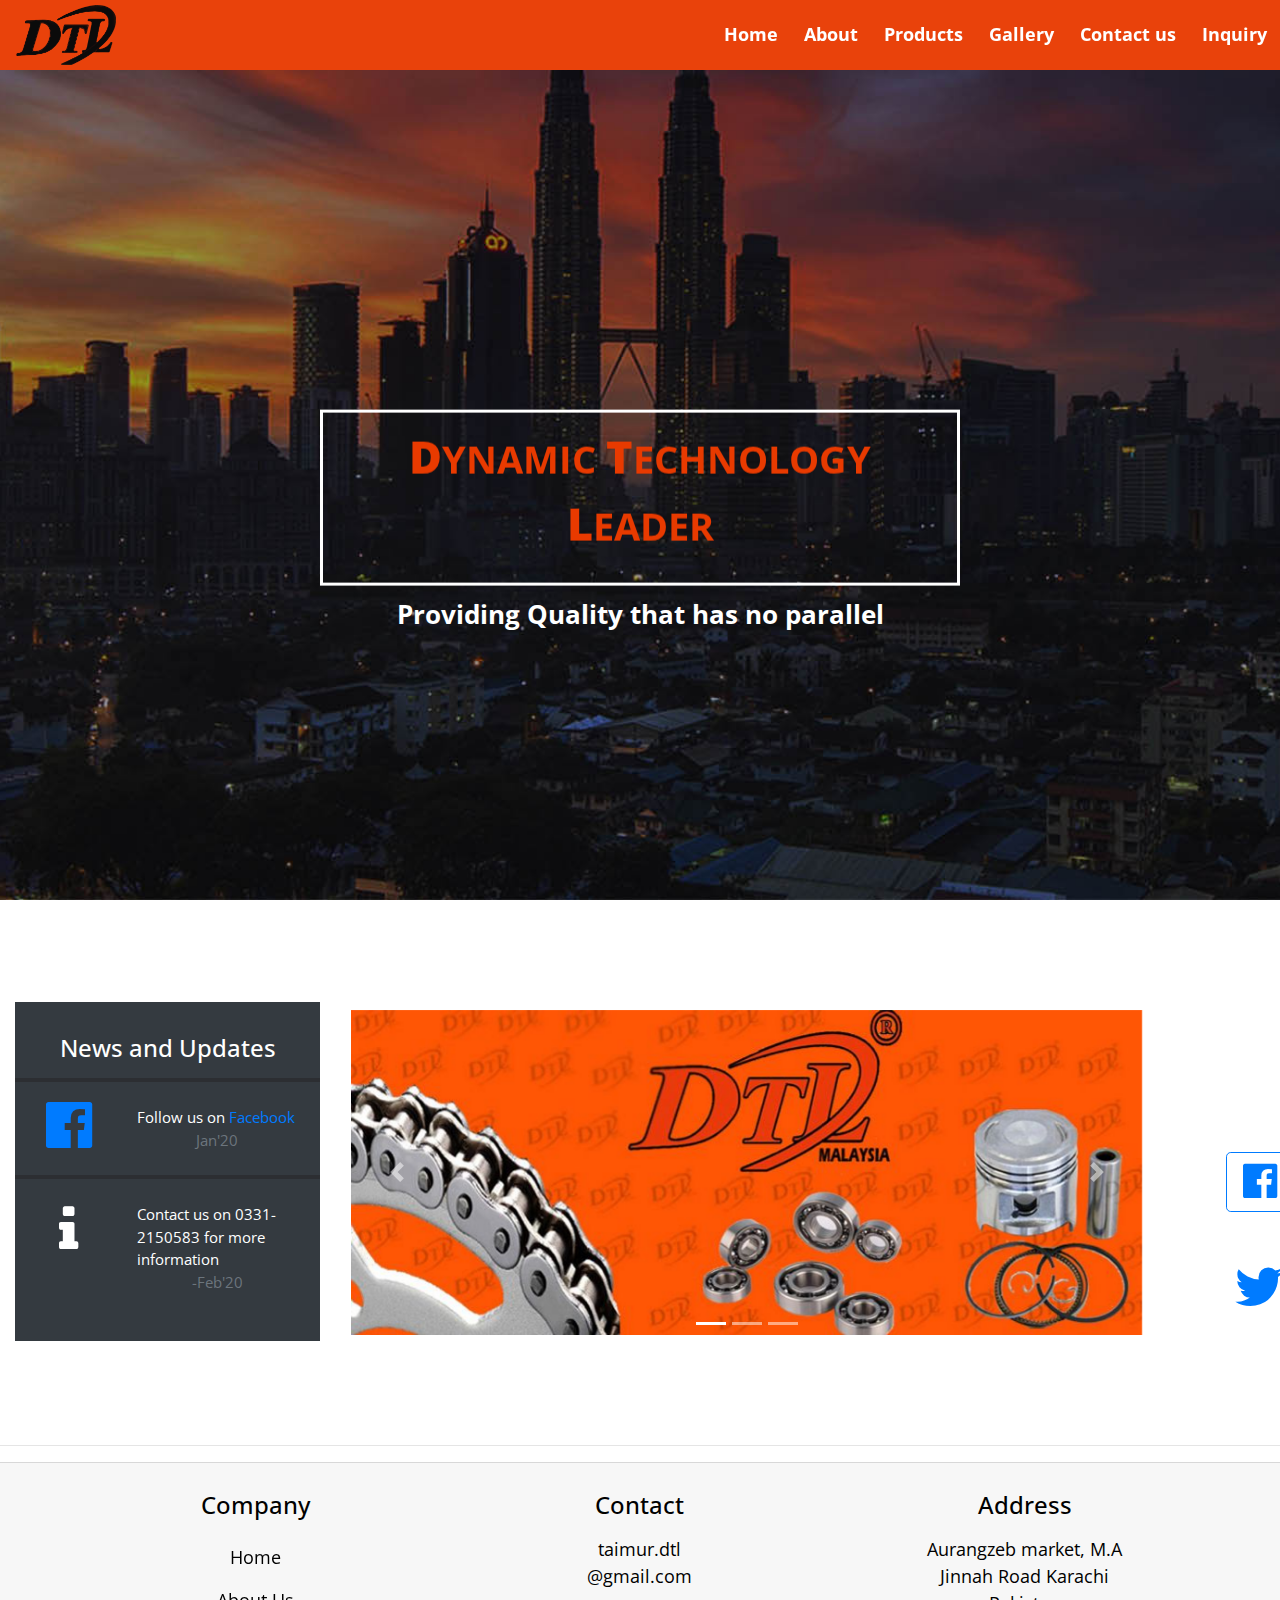
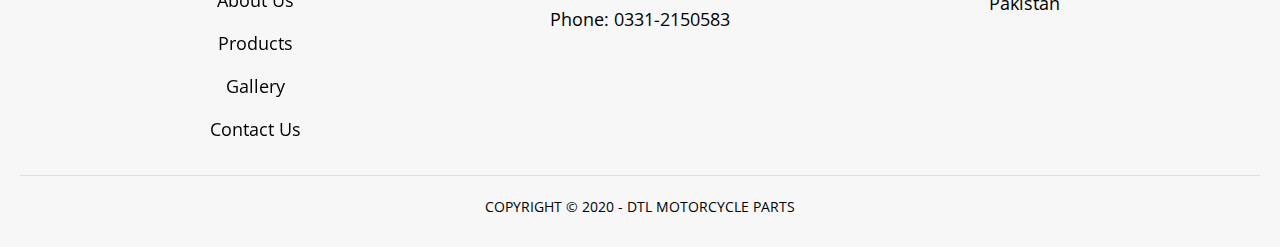
<file: index.html>
<!doctype html>
<html lang="en">

<head>
    <title>Home</title>
    <!-- Required meta tags -->
    <meta name="viewport" content="user-scalable=no, width=device-width, initial-scale=1.0" />
    <meta name="apple-mobile-web-app-capable" content="yes" />
    <link rel="stylesheet" href="https://maxcdn.bootstrapcdn.com/font-awesome/4.7.0/css/font-awesome.min.css">


    <meta charset="UTF-8">
    <meta name="google" content="notranslate">
    <meta http-equiv="Content-Language" content="en">
    <!-- Bootstrap CSS -->
    <link rel="stylesheet" href="./css/bootstrap.css">
    <link rel="stylesheet" href="./css/hover.css">
    <link rel="stylesheet" href="./css/animation.min.css">
    <link rel="stylesheet" href="https://cdnjs.cloudflare.com/ajax/libs/font-awesome/4.7.0/css/font-awesome.min.css">
    <link href="https://fonts.googleapis.com/css?family=Open+Sans" rel="stylesheet">
    <!-- <link href="https://fonts.googleapis.com/css?family=Raleway" rel="stylesheet"> -->

    <link rel="icon" type="image/png" href="images/favicon-32x32.png" sizes="32x32" />
    <link rel="stylesheet" href="./css/styles.css">

</head>

<body>

    <section id="indexPage">
        <nav class="navbar  navbar-expand-md sticky-top ">
            <div class="navbar-brand">
                <a href="index.html">
                    <img src="./images/dtl-logo.png" class=" mx-3 hvr-pulse-grow" alt="" width="100px">
                </a>
            </div>
            <button class="navbar-toggler navbar-dark" data-toggle="collapse" data-target="#navbar">
                <span class="navbar-toggler-icon"> </span>
            </button>
            <div class=" collapse navbar-collapse animated fadeIn " id="navbar">
                <ul class="navbar-nav  ml-auto">
                    <li class="nav-item hvr-grow">
                        <a class="nav-link  hvr-underline-from-center  " href="index.html">Home</a>
                    </li>
                    <div class="dropdown-divider"> </div>
                    <li class="nav-item hvr-grow">
                        <a class="nav-link hvr-underline-from-center" href="aboutUs.html">About</a>
                    </li>
                    <div class="dropdown-divider"> </div>
                    <li class="nav-item hvr-grow">
                        <a class="nav-link hvr-underline-from-center" href="products.html">Products</a>
                    </li>
                    <div class="dropdown-divider"> </div>
                    <li class="nav-item hvr-grow">
                        <a class="nav-link hvr-underline-from-center" href="gallery.html">Gallery</a>
                    </li>
                    <div class="dropdown-divider"> </div>
                    <li class="nav-item hvr-grow">
                        <a class="nav-link hvr-underline-from-center" href="contactUs.html">Contact us</a>
                    </li>
                    <div class="dropdown-divider"> </div>
                    <li class="nav-item hvr-grow">
                        <a class="nav-link hvr-underline-from-center" href="inquiry.html">Inquiry</a>
                    </li>
                </ul>
            </div>
        </nav>

        <div class="indexBackground ">

        </div>

        <div class="background-text text-center text-white">
            <div id="logo-DTL-text" class="hvr-grow animated ">
                <span class="logo-dtl-big   ">D</span>YNAMIC
                <span class="logo-dtl-big  ">T</span>ECHNOLOGY
                <span class="logo-dtl-big ">L</span>EADER </p>
            </div>
            <div id="logo-DTL-line" class="animated ">Providing Quality that has no parallel</div>
        </div>




        <div class="container-fluid py-4">
            <div class="row " id="news ">
                <div class="news-feed col-lg-3 d-none d-lg-block py-2 pr-0  animated slideInUp">
                    <div class="container-fluid bg-dark text-white py-4 ">
                        <h4 class=" text-center bg-dark p-2 ">News and Updates</h3>

                            <div class="row px-1 ">
                                <div class="col-4 py-2 mt-2 text-center ">
                                    <!-- Images -->
                                   <a href="https://www.facebook.com/DTL.Pakistan/"> <span class="fa fa-facebook-official fa-3x"> </span> </a>
                                </div>
                                <div class="col-8 py-4 ">
                                    <p class="topic py-0 my-0 ">
                                        Follow us on <a href="https://www.facebook.com/DTL.Pakistan/">Facebook </a>
                                    </p>
                                    <p class="date text-muted py-0 my-0 text-center ">Jan'20</p>
                                </div>
                            </div>

                            <div class="row px-1 ">
                                <div class="col-4 py-2 mt-3 text-center ">
                                    <!-- Images -->
                                    <span class="fa fa-info fa-3x"> </span>                                 </div>
                                <div class="col-8 py-4 ">
                                    <p class="topic py-0 my-0 ">
                                        Contact us on 0331-2150583 for more information
                                    </p>
                                    <p class="date text-muted py-0 my-0 text-center ">-Feb'20 </p>
                                </div>
                            </div>
                    </div>
                </div>

                <div class="col-sm-12 col-md-8">

                    <div id="carousel" class="carousel slide" data-ride="carousel">
                        <ol class="carousel-indicators">
                            <li data-target="#carousel" data-slide-to="0" class="active"></li>
                            <li data-target="#carousel" data-slide-to="1"></li>
                            <li data-target="#carousel" data-slide-to="2"></li>

                        </ol>
                        <div class="carousel-inner p-3">

                            <!-- Fix the pictures, they are in dire Resolution needs-->
                            <div class="carousel-item active">
                                <img class="d-block w-100" src="./images/carousel/1.jpg" alt="First slide">
                            </div>
                            <div class="carousel-item">
                                <img class="d-block w-100" src="./images/carousel/2.jpg" alt="Second slide">
                            </div>
                            <div class="carousel-item">
                                <img class="d-block w-100" src="./images/carousel/3.jpg" alt="Third slide">
                            </div>

                        </div>
                        <a class="carousel-control-prev" href="#carousel" role="button" data-slide="prev">
                            <span class="carousel-control-prev-icon" aria-hidden="true"></span>
                            <span class="sr-only">Previous</span>
                        </a>
                        <a class="carousel-control-next" href="#carousel" role="button" data-slide="next">
                            <span class="carousel-control-next-icon" aria-hidden="true"></span>
                            <span class="sr-only">Next</span>
                        </a>
                    </div>
                    <br>
                    <br>
                </div>
            </div>
        </div>
        <hr>


       


        <!-- Footer  -->

        <footer class="card-footer ">
            <div class="container p-2 ">
                <div class="row text-center ">
                    <div class="col-lg-4 col-6 ">
                        <nav class="nav justify-content-center|justify-content-end d-block footer " style="color:black; ">
                            <h4 class="p-2 d-block ">Company</h4>
                            <a class="nav-link hvr-grow d-block " href="index.html ">Home</a>
                            <a class="nav-link hvr-grow d-block " href="aboutUs.html ">About Us</a>
                            <a class="nav-link hvr-grow d-block " href="products.html ">Products</a>
                            <a class="nav-link hvr-grow d-block " href="gallery.html ">Gallery</a>
                            <a class="nav-link hvr-grow d-block " href="contactUs.html ">Contact Us</a>
                        </nav>
                    </div>
                    <div class="col-lg-4 col-6 " style="color:black; ">
                        <h4 class="p-2 ">Contact</h4>
                        <p class="email ">
                            taimur.dtl
                            <br>@gmail.com
                        </p>
                        <p>
                            Phone: 0331-2150583
                        </p>
                    </div>
                    <div class="col-lg-4 " style="color:black; ">
                        <div class="container ">
                            <div class="row ">
                                <div class="col-0 col-md-2 "></div>
                                <div class="col-12 col-md-8 ">
                                    <h4 class="p-2 ">Address</h4>
                                    <address class="text-center "> Aurangzeb market, M.A Jinnah Road Karachi Pakistan
                                    </address>
                                </div>
                            </div>
                        </div>
                    </div>
                </div>
            </div>
            <hr>
            <div class="text-center" style="color:black; ">
                <p>
                    <small> COPYRIGHT &copy; 2020 - DTL MOTORCYCLE PARTS </small>
                </p>
            </div>

        </footer>

        <!-- Fb and twitter  -->



        <div id="fb-display">

            <div id="fb-root"></div>



            <div class="fb-page d-none animated slideInRight" id="fbb" data-href="https://www.facebook.com/DTL.Pakistan/" data-tabs="timeline"
                data-width="450" data-small-header="false" data-adapt-container-width="false" data-hide-cover="false" data-show-facepile="true">
                <blockquote cite="https://www.facebook.com/DTL.Pakistan/" class="fb-xfbml-parse-ignore">
                    <a href="https://www.facebook.com/DTL.Pakistan/">DTL Motorcycle Parts</a>
                </blockquote>
            </div>


        </div>


        <div id="fb" class="hvr-grow-shadow d-none d-lg-block">
            <i class="btn btn-outline-primary btn-lg " aria-hidden="true">
                <i class="fa fa-facebook-official fa-2x" aria-hidden="true"></i>
            </i>
        </div>


        <div id="twitter-display">

            <div class="twitter-page animated d-none slideInRight " id="tww">
                <a class="twitter-timeline animated d-none" data-width="460" data-height="450" data-theme="dark" data-link-color="#FAB81E"
                    href="https://twitter.com/saadnasir01">A Twitter List by TwitterDev</a>
                <script async src="https://platform.twitter.com/widgets.js" charset="utf-8"></script>
            </div>

        </div>


        <div id="icon-twitter" class="hvr-grow-shadow d-none d-lg-block">
            <i class="fa fa-twitter fa-3x btn-outline-primary "></i>
        </div>










        <script>
            (function (d, s, id) {
                var js, fjs = d.getElementsByTagName(s)[0];
                if (d.getElementById(id)) return;
                js = d.createElement(s);
                js.id = id;
                js.src = 'https://connect.facebook.net/en_US/sdk.js#xfbml=1&version=v3.1';
                fjs.parentNode.insertBefore(js, fjs);
            }(document, 'script', 'facebook-jssdk'));
        </script>





        <div class="bg_load animated  "></div>
        <div class="wrapper animated fadeIn ">
            <div class="inner ">
                <span></span>
                <span></span>
                <span></span>
                <span></span>
                <span></span>
                <span></span>
                <span></span>
                <span></span>
            </div>
        </div>



    </section>



    <!-- Optional JavaScript -->
    <!-- jQuery first, then Popper.js, then Bootstrap JS -->


    <script src=" https://code.jquery.com/jquery-3.3.1.slim.min.js " integrity="sha384-q8i/X+965DzO0rT7abK41JStQIAqVgRVzpbzo5smXKp4YfRvH+8abtTE1Pi6jizo "
        crossorigin="anonymous "></script>
    <script src="https://cdnjs.cloudflare.com/ajax/libs/popper.js/1.14.3/umd/popper.min.js" integrity="sha384-ZMP7rVo3mIykV+2+9J3UJ46jBk0WLaUAdn689aCwoqbBJiSnjAK/l8WvCWPIPm49"
        crossorigin="anonymous"></script>

    <script src="https://stackpath.bootstrapcdn.com/bootstrap/4.1.2/js/bootstrap.min.js " integrity="sha384-o+RDsa0aLu++PJvFqy8fFScvbHFLtbvScb8AjopnFD+iEQ7wo/CG0xlczd+2O/em "
        crossorigin="anonymous "></script>

    <script src="./js/indexScript.js "></script>

</body>

</html>
</file>
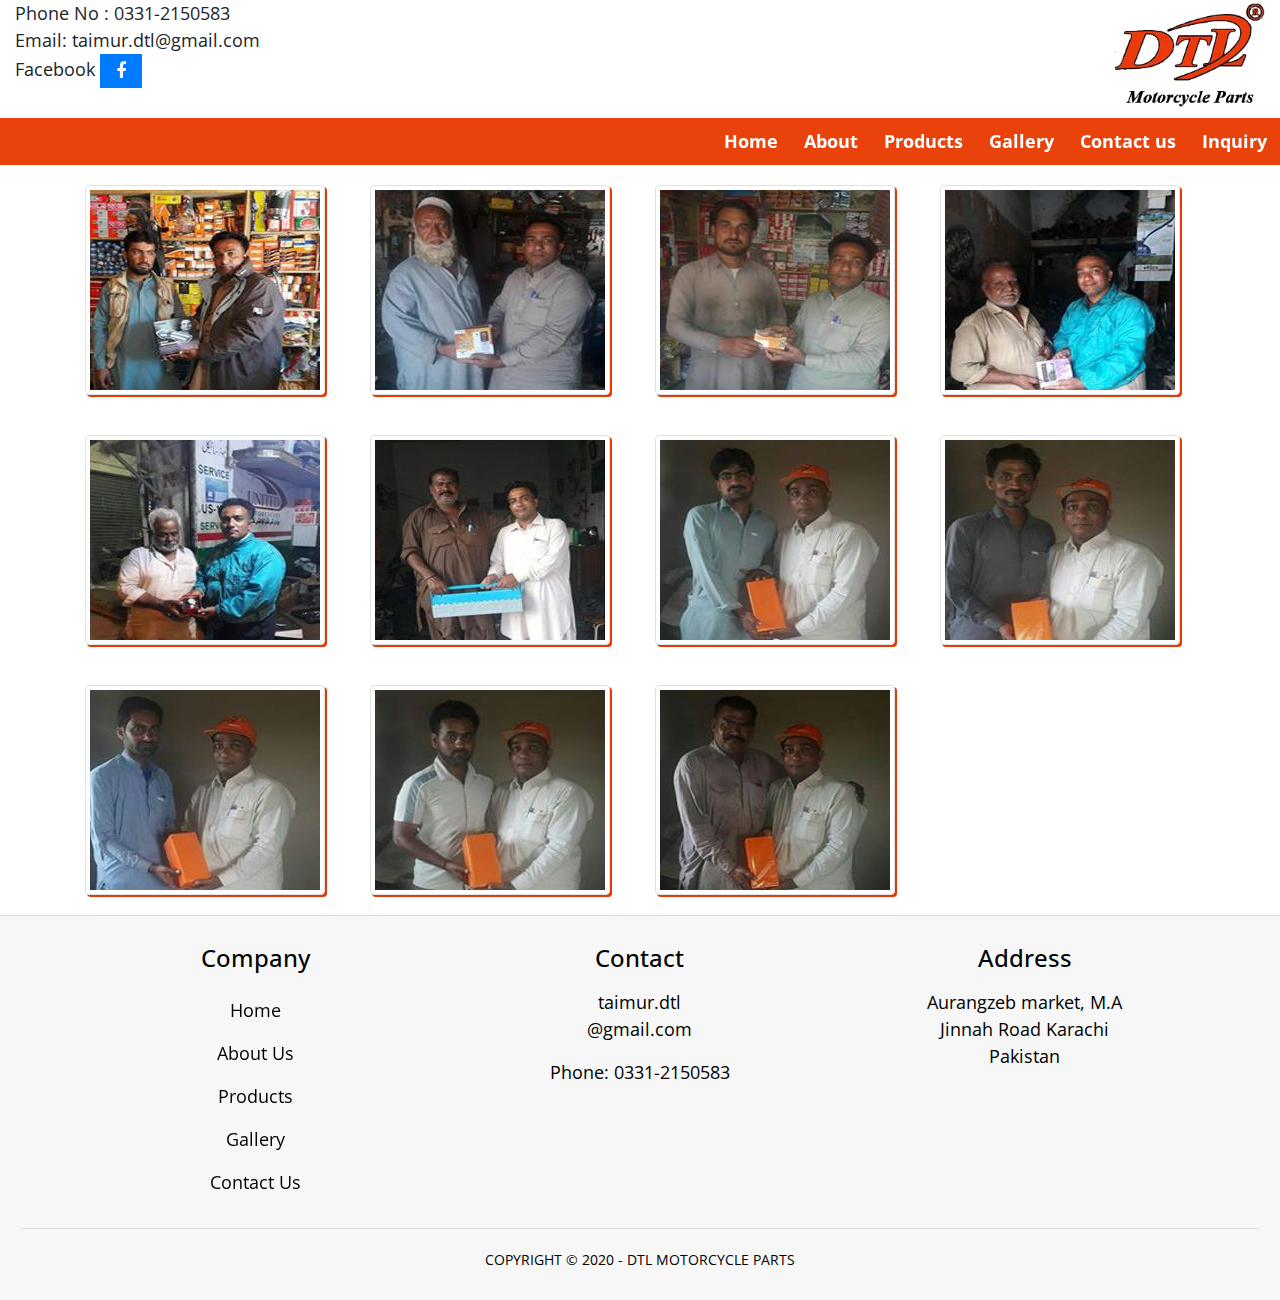
<file: gallery.html>
<!doctype html>
<html lang="en">

<head>
    <title>Gallery</title>
    <!-- Required meta tags -->

    <meta charset="UTF-8">
    <meta name="google" content="notranslate">
    <meta http-equiv="Content-Language" content="en">



    <meta name="viewport" content="user-scalable=no, width=device-width, initial-scale=1.0" />
    <meta name="apple-mobile-web-app-capable" content="yes" />
    <link rel="stylesheet" href="https://maxcdn.bootstrapcdn.com/font-awesome/4.7.0/css/font-awesome.min.css">
    <!-- Bootstrap CSS -->
    <link rel="stylesheet" href="./css/bootstrap.css">
    <link rel="stylesheet" href="./css/styles.css">
    <link rel="stylesheet" href="./css/hover.css">
    <link rel="stylesheet" href="./css/animation.min.css">
    <link rel="stylesheet" href="https://cdnjs.cloudflare.com/ajax/libs/font-awesome/4.7.0/css/font-awesome.min.css">
    <link href="https://fonts.googleapis.com/css?family=Open+Sans" rel="stylesheet">
    <!-- <link href="https://fonts.googleapis.com/css?family=Raleway" rel="stylesheet"> -->

    <link rel="icon" type="image/png" href="images/favicon-32x32.png" sizes="32x32" />
</head>

<body>

    <!-- Main Header -->


    <header class="pb-2">
        <div class="container-fluid">
            <div class="row">
                <div class="col-8 col-sm-6 text-left text-header">
                    Phone No : 0331-2150583
                    <br> Email: taimur.dtl@gmail.com
                    <br> Facebook
                    <a href="https://www.facebook.com/DTL.Pakistan">
                        <i class="fa fa-facebook hvr-pulse px-3 py-2 text-white bg-primary  " aria-hidden="true"></i>
                    </a>
                </div>
                <div class="col-4 col-sm-6 text-rights text-right">
                    <img src="images/logoDTL2.png" class="dtl-logo img-fluid  hvr-grow-shadow ">
                </div>
            </div>
        </div>
    </header>

    <!-- Navigation Bar -->

    <nav class="navbar  navbar-expand-md ">
        <button class="navbar-toggler navbar-dark" data-toggle="collapse" data-target="#navbar">
            <span class="navbar-toggler-icon"> </span>
        </button>
        <div class=" collapse navbar-collapse animated fadeIn " id="navbar">
            <ul class="navbar-nav  ml-auto">
                <li class="nav-item hvr-grow">
                    <a class="nav-link  hvr-underline-from-center  " href="index.html">Home</a>
                </li>
                <div class="dropdown-divider"> </div>
                <li class="nav-item hvr-grow">
                    <a class="nav-link hvr-underline-from-center" href="aboutUs.html">About</a>
                </li>
                <div class="dropdown-divider"> </div>
                <li class="nav-item hvr-grow">
                    <a class="nav-link hvr-underline-from-center" href="products.html">Products</a>
                </li>
                <div class="dropdown-divider"> </div>
                <li class="nav-item hvr-grow">
                    <a class="nav-link hvr-underline-from-center" href="gallery.html">Gallery</a>
                </li>
                <div class="dropdown-divider"> </div>
                <li class="nav-item hvr-grow">
                    <a class="nav-link hvr-underline-from-center" href="contactUs.html">Contact us</a>
                </li>
                <div class="dropdown-divider"> </div>
                <li class="nav-item hvr-grow">
                    <a class="nav-link hvr-underline-from-center" href="inquiry.html">Inquiry</a>
                </li>
            </ul>
        </div>
    </nav>



    <!-- Main Content -->


    <section id="galleryMain">
        <div class="container ">
            <div class="row">
                <!-- The images Section   -->
                <div class="col-lg-3 col-6 animated slideInLeft Img1 ">
                    <a href="# ">
                        <img src="./images/marketingTeam/IMAGE.jpg " alt=" " class="img-fluid addPadding img-thumbnail
                align-content-center   ">
                    </a>
                </div>
                <div class="col-lg-3 col-6 animated slideInLeft Img2 ">
                    <a href="# ">
                        <img src="./images/marketingTeam/market2.jpg " alt=" " class="img-fluid addPadding img-thumbnail
                align-content-center ">
                    </a>
                </div>
                <div class="col-lg-3 col-6 animated slideInLeft Img3 ">
                    <a href="# ">
                        <img src="./images/marketingTeam/market3.jpg " alt=" " class="img-fluid addPadding img-thumbnail
                align-content-center ">
                    </a>
                </div>
                <div class="col-lg-3 col-6 animated slideInLeft Img4 ">
                    <a href="# ">
                        <img src="./images/marketingTeam/market4.jpg " alt=" " class="img-fluid addPadding img-thumbnail
                align-content-center ">
                    </a>
                </div>
                <div class="col-lg-3 col-6 animated slideInLeft Img1 ">
                    <a href="# ">
                        <img src="./images/marketingTeam/market5.jpg " alt=" " class="img-fluid addPadding img-thumbnail
                align-content-center ">
                    </a>
                </div>
                <div class="col-lg-3 col-6 animated slideInLeft Img2 ">
                    <a href="# ">
                        <img src="./images/marketingTeam/market6.jpg " alt=" " class="img-fluid addPadding img-thumbnail
                align-content-center">
                    </a>
                </div>
                <div class="col-lg-3 col-6 animated slideInLeft Img3 ">
                    <a href="# ">
                        <img src="./images/marketingTeam/market7.jpg " alt=" " class="img-fluid addPadding img-thumbnail
                align-content-center ">
                    </a>
                </div>
                <div class="col-lg-3 col-6 animated slideInLeft Img4 ">
                    <a href="# ">
                        <img src="./images/marketingTeam/market8.jpg " alt=" " class="img-fluid addPadding img-thumbnail
                align-content-center ">
                    </a>
                </div>
                <div class="col-lg-3 col-6 animated slideInLeft Img1 ">
                    <a href="# ">
                        <img src="./images/marketingTeam/market9.jpg " alt=" " class="img-fluid addPadding img-thumbnail
                align-content-center ">
                    </a>
                </div>

                <div class="col-lg-3 col-6 animated slideInLeft Img2 ">
                    <a href="# ">
                        <img src="./images/marketingTeam/market10.jpg " alt=" " class="img-fluid addPadding img-thumbnail
                align-content-center  ">
                    </a>
                </div>

                <div class="col-lg-3 col-6 animated slideInLeft Img3 ">
                    <a href="# ">
                        <img src="./images/marketingTeam/market11.jpg " alt=" " class="img-fluid addPadding img-thumbnail
                align-content-center ">
                    </a>
                </div>

            </div>
        </div>
    </section>





    <footer class="card-footer">
        <div class="container p-2">
            <div class="row text-center">

                <div class="col-lg-4 col-6">
                    <nav class="nav justify-content-center|justify-content-end  d-block footer" style="color:black; ">

                        <h4 class="p-2 d-block">Company</h4>
                        <a class="nav-link hvr-grow d-block" href="index.html">Home</a>
                        <a class="nav-link hvr-grow d-block" href="aboutUs.html">About Us</a>
                        <a class="nav-link hvr-grow d-block" href="products.html">Products</a>
                        <a class="nav-link hvr-grow d-block" href="gallery.html">Gallery</a>
                        <a class="nav-link hvr-grow d-block" href="contactUs.html">Contact Us</a>
                    </nav>
                </div>
                <div class="col-lg-4 col-6 " style="color:black; ">
                    <h4 class="p-2 ">Contact</h4>
                    <p class="email">
                        taimur.dtl
                        <br>@gmail.com
                    </p>
                    <p>
                        Phone: 0331-2150583
                    </p>
                </div>
                <div class="col-lg-4" style="color:black; ">
                    <div class="container">
                        <div class="row">
                            <div class="col-0 col-md-2"></div>
                            <div class="col-12 col-md-8 ">
                                <h4 class="p-2">Address</h4>
                                <address class="text-center"> Aurangzeb market, M.A Jinnah Road Karachi Pakistan

                                </address>
                            </div>
                        </div>
                    </div>
                </div>
            </div>
        </div>
        <hr>
        <div class="text-center" style="color:black; ">
            <p>
                <small> COPYRIGHT &copy; 2020 - DTL MOTORCYCLE PARTS </small>
            </p>
        </div>

        </div>
    </footer>





    <!-- Optional JavaScript -->
    <!-- jQuery first, then Popper.js, then Bootstrap JS -->
    <script src="./js/galleryScript.js"></script>
    <script src="https://code.jquery.com/jquery-3.3.1.slim.min.js" integrity="sha384-q8i/X+965DzO0rT7abK41JStQIAqVgRVzpbzo5smXKp4YfRvH+8abtTE1Pi6jizo"
        crossorigin="anonymous"></script>
    <script src="https://cdnjs.cloudflare.com/ajax/libs/popper.js/1.14.3/umd/popper.min.js" integrity="sha384-ZMP7rVo3mIykV+2+9J3UJ46jBk0WLaUAdn689aCwoqbBJiSnjAK/l8WvCWPIPm49"
        crossorigin="anonymous"></script>
    <script src="https://stackpath.bootstrapcdn.com/bootstrap/4.1.2/js/bootstrap.min.js" integrity="sha384-o+RDsa0aLu++PJvFqy8fFScvbHFLtbvScb8AjopnFD+iEQ7wo/CG0xlczd+2O/em"
        crossorigin="anonymous"></script>
</body>

</html>
</file>
<file: css/styles.css>
body {
  padding: 0px;
  margin: 0px;
  font-family: "Open Sans", "Helvetica Neue", sans-serif;
  font-size: 18px;
  overflow-x: hidden; }

#indexPage .indexBackground {
  background: url("../images/backgroundImage2.jpg") no-repeat center center fixed;
  background-size: cover;
  min-height: 100vh;
  animation-duration: 10s;
  background-attachment: fixed; }
#indexPage .background-text {
  position: absolute;
  top: 58%;
  left: 50%;
  transform: translate(-50%, -50%);
  font-weight: bold; }
  #indexPage .background-text #logo-DTL-text {
    color: #e83a00;
    font-size: 3vw;
    border: 3px solid white;
    padding: 10px;
    animation-duration: 1.3s; }
  #indexPage .background-text #logo-DTL-line {
    padding-top: 10px;
    font-size: 2vw;
    font-weight: bold;
    animation-duration: 2s; }
  #indexPage .background-text .logo-dtl-big {
    font-size: 3.5vw;
    font-weight: bolder;
    animation-duration: 1.3s; }
#indexPage .news-feed {
  animation-duration: 3s;
  max-height: 600px; }
  #indexPage .news-feed p {
    padding: 4px;
    font-size: 15px; }
  #indexPage .news-feed h3 {
    font-family: Arial, Helvetica, sans-serif;
    font-weight: 600; }
  #indexPage .news-feed .row {
    border-top: 4px solid rgba(26, 18, 18, 0.289); }
#indexPage #fb {
  position: absolute !important;
  top: 128%;
  left: 95.8%; }
#indexPage #fb-display {
  position: absolute !important;
  top: 110.3%;
  left: 67%; }
#indexPage .fb-page {
  border: 3px solid black;
  box-shadow: 1px 1px orange; }
#indexPage #twitter-display {
  position: absolute !important;
  top: 127%;
  left: 67%; }
#indexPage #icon-twitter {
  position: absolute !important;
  top: 140%;
  left: 96.4%; }
#indexPage .bg_load {
  position: fixed;
  left: 0px;
  top: 0px;
  width: 100%;
  height: 100%;
  background: gainsboro; }
#indexPage .wrapper {
  /* Size and position */
  font-size: 25px;
  /* 1em */
  width: 8em;
  height: 8em;
  position: fixed;
  left: 50%;
  top: 50%;
  margin-top: -100px;
  margin-left: -100px;
  /* Styles */
  border-radius: 50%;
  background: rgba(255, 255, 255, 0.1);
  border: 1em dashed #e83a00;
  box-shadow: inset 0 0 2em rgba(255, 255, 255, 0.3), 0 0 0 0.7em rgba(0, 0, 0, 0.9);
  animation: rota 3.5s linear infinite;
  /* Font styles */
  font-family: "Racing Sans One", sans-serif;
  color: #444;
  text-align: center;
  text-transform: uppercase;
  text-shadow: 0 0.04em rgba(0, 0, 0, 0.9); }
#indexPage .wrapper:before,
#indexPage .wrapper:after {
  content: "";
  position: absolute;
  z-index: -1;
  border-radius: inherit;
  box-shadow: inset 0 0 2em rgba(255, 255, 255, 0.3);
  border: 1em dashed; }
#indexPage .wrapper:before {
  border-color: white;
  top: 0;
  right: 0;
  bottom: 0;
  left: 0; }
#indexPage .wrapper:after {
  border-bottom-color: black;
  border-top-color: black;
  top: 1em;
  right: 1em;
  bottom: 1em;
  left: 1em; }
#indexPage .wrapper .inner {
  width: 100%;
  height: 100%; }
#indexPage .wrapper span {
  display: inline-block;
  animation: placeholder 1.5s ease-out infinite; }
#indexPage .wrapper span:nth-child(1) {
  animation-name: loading-1; }
#indexPage .wrapper span:nth-child(2) {
  animation-name: loading-2; }
#indexPage .wrapper span:nth-child(3) {
  animation-name: loading-3; }
#indexPage .wrapper span:nth-child(4) {
  animation-name: loading-4; }
#indexPage .wrapper span:nth-child(5) {
  animation-name: loading-5; }
#indexPage .wrapper span:nth-child(6) {
  animation-name: loading-6; }
#indexPage .wrapper span:nth-child(7) {
  animation-name: loading-7; }
@keyframes rota {
  to {
    transform: rotate(360deg); } }
@keyframes loading-1 {
  14.28% {
    opacity: 0.3; } }
@keyframes loading-2 {
  28.57% {
    opacity: 0.3; } }
@keyframes loading-3 {
  42.86% {
    opacity: 0.3; } }
@keyframes loading-4 {
  57.14% {
    opacity: 0.3; } }
@keyframes loading-5 {
  71.43% {
    opacity: 0.3; } }
@keyframes loading-6 {
  85.71% {
    opacity: 0.3; } }
@keyframes loading-7 {
  100% {
    opacity: 0.3; } }
#galleryMain .addPadding {
  box-shadow: 2px 2px #e83a00;
  margin-top: 20px;
  margin-bottom: 20px; }
#galleryMain .Img1 {
  animation-delay: 0.1s; }
#galleryMain .Img2 {
  animation-delay: 0.2s; }
#galleryMain .Img3 {
  animation-delay: 0.3s; }
#galleryMain .Img4 {
  animation-delay: 0.4s; }

#contactMain #contactBanner {
  max-width: 55%;
  max-height: 40%; }

#inquiryMain {
  background-image: url("../images/malay2.jpg");
  background-attachment: fixed;
  background-size: cover; }
  #inquiryMain #btnContactUs {
    background: #e83a00; }
  #inquiryMain #inquiryBanner {
    height: 85% !important;
    width: 70%; }

.dtl-logo {
  width: 150px;
  height: 110px; }

.navbar {
  padding: 0px;
  margin: 0px;
  background: #e83a00;
  opacity: 0.96; }
  .navbar .nav-item a,
  .navbar .dropdown-item,
  .navbar .dropdown-divider {
    color: white;
    font-weight: bolder;
    font-size: 18px;
    background: #e83a00;
    padding: 5px; }
  .navbar .dropdown-divider,
  .navbar .dropdown-menu {
    margin: 0px;
    padding: 0px;
    border: 0px; }
  .navbar .dropdown-item {
    border-bottom: 1px solid white; }
  .navbar li {
    padding-right: 20px; }
  .navbar li {
    padding: 5px; }
  .navbar a:hover {
    text-shadow: 1px 2px black; }

.paddedHead {
  color: #e83a00;
  text-decoration: underline;
  font-weight: 500;
  padding-top: 20px; }

.paddedText {
  font-size: 1.1rem;
  padding-left: 10px; }

.footer a {
  color: black; }
.footer a:hover {
  color: #e83a00;
  font-size: 18px;
  text-shadow: 1px 2px black; }

@media (max-width: 895.98px) {
  .navbar-brand {
    display: none; }

  #indexPage .indexBackground {
    transform: translateX(500) !important;
    background-image: url("../images/backgroundImage2.jpg"); }
  #indexPage .background-text #logo-DTL-text {
    color: #e83a00;
    font-size: 4.1vw;
    padding: 0px;
    padding-top: 10px;
    padding-left: 4px;
    padding-right: 4px; }
  #indexPage .background-text #logo-DTL-line {
    padding-top: 10px;
    font-size: 3.6vw; }
  #indexPage .background-text .logo-dtl-big {
    font-size: 4vw;
    font-weight: bolder;
    animation-duration: 1.3s; }
  #indexPage .index-points h1 {
    font-size: 25px;
    padding-bottom: 20px; }
  #indexPage .index-points ul li {
    font-size: 16px; }

  #myProducts .col-lg-3 .card {
    margin-left: 90px !important;
    text-align: center;
    width: 60% !important; }

  header {
    font-size: 3.6vw; }
    header .dtl-logo {
      height: 88%; }

  .paddedHead {
    font-size: 19px; }

  .paddedText {
    font-size: 13px; }

  #contactBanner {
    max-width: 100% !important;
    max-height: 100% !important; }

  #inquiryMain #inquiryBanner {
    height: 100% !important;
    width: 100% !important;
    max-width: 90%; } }
@media (max-width: 465.98px) {
  #myProducts .col-lg-3 .card {
    margin-left: 70px !important;
    text-align: center;
    width: 60% !important; }

  .navbar {
    padding: 5px !important;
    padding-left: 15px !important; }
    .navbar a,
    .navbar li,
    .navbar .nav-item {
      background: none !important;
      font-size: 14px !important;
      padding: 1px !important;
      padding-top: 4px !important;
      margin: 0px !important; }

  footer {
    font-size: 13px !important; } }

/*# sourceMappingURL=styles.css.map */
</file>
<file: css/animation.min.css>
@charset "UTF-8";/*!
 * animate.css -http://daneden.me/animate
 * Version - 3.6.0
 * Licensed under the MIT license - http://opensource.org/licenses/MIT
 *
 * Copyright (c) 2018 Daniel Eden
 */.animated{-webkit-animation-duration:1s;animation-duration:1s;-webkit-animation-fill-mode:both;animation-fill-mode:both}.animated.infinite{-webkit-animation-iteration-count:infinite;animation-iteration-count:infinite}@-webkit-keyframes bounce{20%,53%,80%,from,to{-webkit-animation-timing-function:cubic-bezier(.215,.61,.355,1);animation-timing-function:cubic-bezier(.215,.61,.355,1);-webkit-transform:translate3d(0,0,0);transform:translate3d(0,0,0)}40%,43%{-webkit-animation-timing-function:cubic-bezier(.755,.05,.855,.06);animation-timing-function:cubic-bezier(.755,.05,.855,.06);-webkit-transform:translate3d(0,-30px,0);transform:translate3d(0,-30px,0)}70%{-webkit-animation-timing-function:cubic-bezier(.755,.05,.855,.06);animation-timing-function:cubic-bezier(.755,.05,.855,.06);-webkit-transform:translate3d(0,-15px,0);transform:translate3d(0,-15px,0)}90%{-webkit-transform:translate3d(0,-4px,0);transform:translate3d(0,-4px,0)}}@keyframes bounce{20%,53%,80%,from,to{-webkit-animation-timing-function:cubic-bezier(.215,.61,.355,1);animation-timing-function:cubic-bezier(.215,.61,.355,1);-webkit-transform:translate3d(0,0,0);transform:translate3d(0,0,0)}40%,43%{-webkit-animation-timing-function:cubic-bezier(.755,.05,.855,.06);animation-timing-function:cubic-bezier(.755,.05,.855,.06);-webkit-transform:translate3d(0,-30px,0);transform:translate3d(0,-30px,0)}70%{-webkit-animation-timing-function:cubic-bezier(.755,.05,.855,.06);animation-timing-function:cubic-bezier(.755,.05,.855,.06);-webkit-transform:translate3d(0,-15px,0);transform:translate3d(0,-15px,0)}90%{-webkit-transform:translate3d(0,-4px,0);transform:translate3d(0,-4px,0)}}.bounce{-webkit-animation-name:bounce;animation-name:bounce;-webkit-transform-origin:center bottom;transform-origin:center bottom}@-webkit-keyframes flash{50%,from,to{opacity:1}25%,75%{opacity:0}}@keyframes flash{50%,from,to{opacity:1}25%,75%{opacity:0}}.flash{-webkit-animation-name:flash;animation-name:flash}@-webkit-keyframes pulse{from,to{-webkit-transform:scale3d(1,1,1);transform:scale3d(1,1,1)}50%{-webkit-transform:scale3d(1.05,1.05,1.05);transform:scale3d(1.05,1.05,1.05)}}@keyframes pulse{from,to{-webkit-transform:scale3d(1,1,1);transform:scale3d(1,1,1)}50%{-webkit-transform:scale3d(1.05,1.05,1.05);transform:scale3d(1.05,1.05,1.05)}}.pulse{-webkit-animation-name:pulse;animation-name:pulse}@-webkit-keyframes rubberBand{from,to{-webkit-transform:scale3d(1,1,1);transform:scale3d(1,1,1)}30%{-webkit-transform:scale3d(1.25,.75,1);transform:scale3d(1.25,.75,1)}40%{-webkit-transform:scale3d(.75,1.25,1);transform:scale3d(.75,1.25,1)}50%{-webkit-transform:scale3d(1.15,.85,1);transform:scale3d(1.15,.85,1)}65%{-webkit-transform:scale3d(.95,1.05,1);transform:scale3d(.95,1.05,1)}75%{-webkit-transform:scale3d(1.05,.95,1);transform:scale3d(1.05,.95,1)}}@keyframes rubberBand{from,to{-webkit-transform:scale3d(1,1,1);transform:scale3d(1,1,1)}30%{-webkit-transform:scale3d(1.25,.75,1);transform:scale3d(1.25,.75,1)}40%{-webkit-transform:scale3d(.75,1.25,1);transform:scale3d(.75,1.25,1)}50%{-webkit-transform:scale3d(1.15,.85,1);transform:scale3d(1.15,.85,1)}65%{-webkit-transform:scale3d(.95,1.05,1);transform:scale3d(.95,1.05,1)}75%{-webkit-transform:scale3d(1.05,.95,1);transform:scale3d(1.05,.95,1)}}.rubberBand{-webkit-animation-name:rubberBand;animation-name:rubberBand}@-webkit-keyframes shake{from,to{-webkit-transform:translate3d(0,0,0);transform:translate3d(0,0,0)}10%,30%,50%,70%,90%{-webkit-transform:translate3d(-10px,0,0);transform:translate3d(-10px,0,0)}20%,40%,60%,80%{-webkit-transform:translate3d(10px,0,0);transform:translate3d(10px,0,0)}}@keyframes shake{from,to{-webkit-transform:translate3d(0,0,0);transform:translate3d(0,0,0)}10%,30%,50%,70%,90%{-webkit-transform:translate3d(-10px,0,0);transform:translate3d(-10px,0,0)}20%,40%,60%,80%{-webkit-transform:translate3d(10px,0,0);transform:translate3d(10px,0,0)}}.shake{-webkit-animation-name:shake;animation-name:shake}@-webkit-keyframes headShake{0%{-webkit-transform:translateX(0);transform:translateX(0)}6.5%{-webkit-transform:translateX(-6px) rotateY(-9deg);transform:translateX(-6px) rotateY(-9deg)}18.5%{-webkit-transform:translateX(5px) rotateY(7deg);transform:translateX(5px) rotateY(7deg)}31.5%{-webkit-transform:translateX(-3px) rotateY(-5deg);transform:translateX(-3px) rotateY(-5deg)}43.5%{-webkit-transform:translateX(2px) rotateY(3deg);transform:translateX(2px) rotateY(3deg)}50%{-webkit-transform:translateX(0);transform:translateX(0)}}@keyframes headShake{0%{-webkit-transform:translateX(0);transform:translateX(0)}6.5%{-webkit-transform:translateX(-6px) rotateY(-9deg);transform:translateX(-6px) rotateY(-9deg)}18.5%{-webkit-transform:translateX(5px) rotateY(7deg);transform:translateX(5px) rotateY(7deg)}31.5%{-webkit-transform:translateX(-3px) rotateY(-5deg);transform:translateX(-3px) rotateY(-5deg)}43.5%{-webkit-transform:translateX(2px) rotateY(3deg);transform:translateX(2px) rotateY(3deg)}50%{-webkit-transform:translateX(0);transform:translateX(0)}}.headShake{-webkit-animation-timing-function:ease-in-out;animation-timing-function:ease-in-out;-webkit-animation-name:headShake;animation-name:headShake}@-webkit-keyframes swing{20%{-webkit-transform:rotate3d(0,0,1,15deg);transform:rotate3d(0,0,1,15deg)}40%{-webkit-transform:rotate3d(0,0,1,-10deg);transform:rotate3d(0,0,1,-10deg)}60%{-webkit-transform:rotate3d(0,0,1,5deg);transform:rotate3d(0,0,1,5deg)}80%{-webkit-transform:rotate3d(0,0,1,-5deg);transform:rotate3d(0,0,1,-5deg)}to{-webkit-transform:rotate3d(0,0,1,0deg);transform:rotate3d(0,0,1,0deg)}}@keyframes swing{20%{-webkit-transform:rotate3d(0,0,1,15deg);transform:rotate3d(0,0,1,15deg)}40%{-webkit-transform:rotate3d(0,0,1,-10deg);transform:rotate3d(0,0,1,-10deg)}60%{-webkit-transform:rotate3d(0,0,1,5deg);transform:rotate3d(0,0,1,5deg)}80%{-webkit-transform:rotate3d(0,0,1,-5deg);transform:rotate3d(0,0,1,-5deg)}to{-webkit-transform:rotate3d(0,0,1,0deg);transform:rotate3d(0,0,1,0deg)}}.swing{-webkit-transform-origin:top center;transform-origin:top center;-webkit-animation-name:swing;animation-name:swing}@-webkit-keyframes tada{from,to{-webkit-transform:scale3d(1,1,1);transform:scale3d(1,1,1)}10%,20%{-webkit-transform:scale3d(.9,.9,.9) rotate3d(0,0,1,-3deg);transform:scale3d(.9,.9,.9) rotate3d(0,0,1,-3deg)}30%,50%,70%,90%{-webkit-transform:scale3d(1.1,1.1,1.1) rotate3d(0,0,1,3deg);transform:scale3d(1.1,1.1,1.1) rotate3d(0,0,1,3deg)}40%,60%,80%{-webkit-transform:scale3d(1.1,1.1,1.1) rotate3d(0,0,1,-3deg);transform:scale3d(1.1,1.1,1.1) rotate3d(0,0,1,-3deg)}}@keyframes tada{from,to{-webkit-transform:scale3d(1,1,1);transform:scale3d(1,1,1)}10%,20%{-webkit-transform:scale3d(.9,.9,.9) rotate3d(0,0,1,-3deg);transform:scale3d(.9,.9,.9) rotate3d(0,0,1,-3deg)}30%,50%,70%,90%{-webkit-transform:scale3d(1.1,1.1,1.1) rotate3d(0,0,1,3deg);transform:scale3d(1.1,1.1,1.1) rotate3d(0,0,1,3deg)}40%,60%,80%{-webkit-transform:scale3d(1.1,1.1,1.1) rotate3d(0,0,1,-3deg);transform:scale3d(1.1,1.1,1.1) rotate3d(0,0,1,-3deg)}}.tada{-webkit-animation-name:tada;animation-name:tada}@-webkit-keyframes wobble{from,to{-webkit-transform:translate3d(0,0,0);transform:translate3d(0,0,0)}15%{-webkit-transform:translate3d(-25%,0,0) rotate3d(0,0,1,-5deg);transform:translate3d(-25%,0,0) rotate3d(0,0,1,-5deg)}30%{-webkit-transform:translate3d(20%,0,0) rotate3d(0,0,1,3deg);transform:translate3d(20%,0,0) rotate3d(0,0,1,3deg)}45%{-webkit-transform:translate3d(-15%,0,0) rotate3d(0,0,1,-3deg);transform:translate3d(-15%,0,0) rotate3d(0,0,1,-3deg)}60%{-webkit-transform:translate3d(10%,0,0) rotate3d(0,0,1,2deg);transform:translate3d(10%,0,0) rotate3d(0,0,1,2deg)}75%{-webkit-transform:translate3d(-5%,0,0) rotate3d(0,0,1,-1deg);transform:translate3d(-5%,0,0) rotate3d(0,0,1,-1deg)}}@keyframes wobble{from,to{-webkit-transform:translate3d(0,0,0);transform:translate3d(0,0,0)}15%{-webkit-transform:translate3d(-25%,0,0) rotate3d(0,0,1,-5deg);transform:translate3d(-25%,0,0) rotate3d(0,0,1,-5deg)}30%{-webkit-transform:translate3d(20%,0,0) rotate3d(0,0,1,3deg);transform:translate3d(20%,0,0) rotate3d(0,0,1,3deg)}45%{-webkit-transform:translate3d(-15%,0,0) rotate3d(0,0,1,-3deg);transform:translate3d(-15%,0,0) rotate3d(0,0,1,-3deg)}60%{-webkit-transform:translate3d(10%,0,0) rotate3d(0,0,1,2deg);transform:translate3d(10%,0,0) rotate3d(0,0,1,2deg)}75%{-webkit-transform:translate3d(-5%,0,0) rotate3d(0,0,1,-1deg);transform:translate3d(-5%,0,0) rotate3d(0,0,1,-1deg)}}.wobble{-webkit-animation-name:wobble;animation-name:wobble}@-webkit-keyframes jello{11.1%,from,to{-webkit-transform:translate3d(0,0,0);transform:translate3d(0,0,0)}22.2%{-webkit-transform:skewX(-12.5deg) skewY(-12.5deg);transform:skewX(-12.5deg) skewY(-12.5deg)}33.3%{-webkit-transform:skewX(6.25deg) skewY(6.25deg);transform:skewX(6.25deg) skewY(6.25deg)}44.4%{-webkit-transform:skewX(-3.125deg) skewY(-3.125deg);transform:skewX(-3.125deg) skewY(-3.125deg)}55.5%{-webkit-transform:skewX(1.5625deg) skewY(1.5625deg);transform:skewX(1.5625deg) skewY(1.5625deg)}66.6%{-webkit-transform:skewX(-.78125deg) skewY(-.78125deg);transform:skewX(-.78125deg) skewY(-.78125deg)}77.7%{-webkit-transform:skewX(.390625deg) skewY(.390625deg);transform:skewX(.390625deg) skewY(.390625deg)}88.8%{-webkit-transform:skewX(-.1953125deg) skewY(-.1953125deg);transform:skewX(-.1953125deg) skewY(-.1953125deg)}}@keyframes jello{11.1%,from,to{-webkit-transform:translate3d(0,0,0);transform:translate3d(0,0,0)}22.2%{-webkit-transform:skewX(-12.5deg) skewY(-12.5deg);transform:skewX(-12.5deg) skewY(-12.5deg)}33.3%{-webkit-transform:skewX(6.25deg) skewY(6.25deg);transform:skewX(6.25deg) skewY(6.25deg)}44.4%{-webkit-transform:skewX(-3.125deg) skewY(-3.125deg);transform:skewX(-3.125deg) skewY(-3.125deg)}55.5%{-webkit-transform:skewX(1.5625deg) skewY(1.5625deg);transform:skewX(1.5625deg) skewY(1.5625deg)}66.6%{-webkit-transform:skewX(-.78125deg) skewY(-.78125deg);transform:skewX(-.78125deg) skewY(-.78125deg)}77.7%{-webkit-transform:skewX(.390625deg) skewY(.390625deg);transform:skewX(.390625deg) skewY(.390625deg)}88.8%{-webkit-transform:skewX(-.1953125deg) skewY(-.1953125deg);transform:skewX(-.1953125deg) skewY(-.1953125deg)}}.jello{-webkit-animation-name:jello;animation-name:jello;-webkit-transform-origin:center;transform-origin:center}@-webkit-keyframes bounceIn{20%,40%,60%,80%,from,to{-webkit-animation-timing-function:cubic-bezier(.215,.61,.355,1);animation-timing-function:cubic-bezier(.215,.61,.355,1)}0%{opacity:0;-webkit-transform:scale3d(.3,.3,.3);transform:scale3d(.3,.3,.3)}20%{-webkit-transform:scale3d(1.1,1.1,1.1);transform:scale3d(1.1,1.1,1.1)}40%{-webkit-transform:scale3d(.9,.9,.9);transform:scale3d(.9,.9,.9)}60%{opacity:1;-webkit-transform:scale3d(1.03,1.03,1.03);transform:scale3d(1.03,1.03,1.03)}80%{-webkit-transform:scale3d(.97,.97,.97);transform:scale3d(.97,.97,.97)}to{opacity:1;-webkit-transform:scale3d(1,1,1);transform:scale3d(1,1,1)}}@keyframes bounceIn{20%,40%,60%,80%,from,to{-webkit-animation-timing-function:cubic-bezier(.215,.61,.355,1);animation-timing-function:cubic-bezier(.215,.61,.355,1)}0%{opacity:0;-webkit-transform:scale3d(.3,.3,.3);transform:scale3d(.3,.3,.3)}20%{-webkit-transform:scale3d(1.1,1.1,1.1);transform:scale3d(1.1,1.1,1.1)}40%{-webkit-transform:scale3d(.9,.9,.9);transform:scale3d(.9,.9,.9)}60%{opacity:1;-webkit-transform:scale3d(1.03,1.03,1.03);transform:scale3d(1.03,1.03,1.03)}80%{-webkit-transform:scale3d(.97,.97,.97);transform:scale3d(.97,.97,.97)}to{opacity:1;-webkit-transform:scale3d(1,1,1);transform:scale3d(1,1,1)}}.bounceIn{-webkit-animation-duration:.75s;animation-duration:.75s;-webkit-animation-name:bounceIn;animation-name:bounceIn}.bounceOut,.flipOutX{-webkit-animation-duration:.75s}@-webkit-keyframes bounceInDown{60%,75%,90%,from,to{-webkit-animation-timing-function:cubic-bezier(.215,.61,.355,1);animation-timing-function:cubic-bezier(.215,.61,.355,1)}0%{opacity:0;-webkit-transform:translate3d(0,-3000px,0);transform:translate3d(0,-3000px,0)}60%{opacity:1;-webkit-transform:translate3d(0,25px,0);transform:translate3d(0,25px,0)}75%{-webkit-transform:translate3d(0,-10px,0);transform:translate3d(0,-10px,0)}90%{-webkit-transform:translate3d(0,5px,0);transform:translate3d(0,5px,0)}to{-webkit-transform:translate3d(0,0,0);transform:translate3d(0,0,0)}}@keyframes bounceInDown{60%,75%,90%,from,to{-webkit-animation-timing-function:cubic-bezier(.215,.61,.355,1);animation-timing-function:cubic-bezier(.215,.61,.355,1)}0%{opacity:0;-webkit-transform:translate3d(0,-3000px,0);transform:translate3d(0,-3000px,0)}60%{opacity:1;-webkit-transform:translate3d(0,25px,0);transform:translate3d(0,25px,0)}75%{-webkit-transform:translate3d(0,-10px,0);transform:translate3d(0,-10px,0)}90%{-webkit-transform:translate3d(0,5px,0);transform:translate3d(0,5px,0)}to{-webkit-transform:translate3d(0,0,0);transform:translate3d(0,0,0)}}.bounceInDown{-webkit-animation-name:bounceInDown;animation-name:bounceInDown}@-webkit-keyframes bounceInLeft{60%,75%,90%,from,to{-webkit-animation-timing-function:cubic-bezier(.215,.61,.355,1);animation-timing-function:cubic-bezier(.215,.61,.355,1)}0%{opacity:0;-webkit-transform:translate3d(-3000px,0,0);transform:translate3d(-3000px,0,0)}60%{opacity:1;-webkit-transform:translate3d(25px,0,0);transform:translate3d(25px,0,0)}75%{-webkit-transform:translate3d(-10px,0,0);transform:translate3d(-10px,0,0)}90%{-webkit-transform:translate3d(5px,0,0);transform:translate3d(5px,0,0)}to{-webkit-transform:translate3d(0,0,0);transform:translate3d(0,0,0)}}@keyframes bounceInLeft{60%,75%,90%,from,to{-webkit-animation-timing-function:cubic-bezier(.215,.61,.355,1);animation-timing-function:cubic-bezier(.215,.61,.355,1)}0%{opacity:0;-webkit-transform:translate3d(-3000px,0,0);transform:translate3d(-3000px,0,0)}60%{opacity:1;-webkit-transform:translate3d(25px,0,0);transform:translate3d(25px,0,0)}75%{-webkit-transform:translate3d(-10px,0,0);transform:translate3d(-10px,0,0)}90%{-webkit-transform:translate3d(5px,0,0);transform:translate3d(5px,0,0)}to{-webkit-transform:translate3d(0,0,0);transform:translate3d(0,0,0)}}.bounceInLeft{-webkit-animation-name:bounceInLeft;animation-name:bounceInLeft}@-webkit-keyframes bounceInRight{60%,75%,90%,from,to{-webkit-animation-timing-function:cubic-bezier(.215,.61,.355,1);animation-timing-function:cubic-bezier(.215,.61,.355,1)}from{opacity:0;-webkit-transform:translate3d(3000px,0,0);transform:translate3d(3000px,0,0)}60%{opacity:1;-webkit-transform:translate3d(-25px,0,0);transform:translate3d(-25px,0,0)}75%{-webkit-transform:translate3d(10px,0,0);transform:translate3d(10px,0,0)}90%{-webkit-transform:translate3d(-5px,0,0);transform:translate3d(-5px,0,0)}to{-webkit-transform:translate3d(0,0,0);transform:translate3d(0,0,0)}}@keyframes bounceInRight{60%,75%,90%,from,to{-webkit-animation-timing-function:cubic-bezier(.215,.61,.355,1);animation-timing-function:cubic-bezier(.215,.61,.355,1)}from{opacity:0;-webkit-transform:translate3d(3000px,0,0);transform:translate3d(3000px,0,0)}60%{opacity:1;-webkit-transform:translate3d(-25px,0,0);transform:translate3d(-25px,0,0)}75%{-webkit-transform:translate3d(10px,0,0);transform:translate3d(10px,0,0)}90%{-webkit-transform:translate3d(-5px,0,0);transform:translate3d(-5px,0,0)}to{-webkit-transform:translate3d(0,0,0);transform:translate3d(0,0,0)}}.bounceInRight{-webkit-animation-name:bounceInRight;animation-name:bounceInRight}@-webkit-keyframes bounceInUp{60%,75%,90%,from,to{-webkit-animation-timing-function:cubic-bezier(.215,.61,.355,1);animation-timing-function:cubic-bezier(.215,.61,.355,1)}from{opacity:0;-webkit-transform:translate3d(0,3000px,0);transform:translate3d(0,3000px,0)}60%{opacity:1;-webkit-transform:translate3d(0,-20px,0);transform:translate3d(0,-20px,0)}75%{-webkit-transform:translate3d(0,10px,0);transform:translate3d(0,10px,0)}90%{-webkit-transform:translate3d(0,-5px,0);transform:translate3d(0,-5px,0)}to{-webkit-transform:translate3d(0,0,0);transform:translate3d(0,0,0)}}@keyframes bounceInUp{60%,75%,90%,from,to{-webkit-animation-timing-function:cubic-bezier(.215,.61,.355,1);animation-timing-function:cubic-bezier(.215,.61,.355,1)}from{opacity:0;-webkit-transform:translate3d(0,3000px,0);transform:translate3d(0,3000px,0)}60%{opacity:1;-webkit-transform:translate3d(0,-20px,0);transform:translate3d(0,-20px,0)}75%{-webkit-transform:translate3d(0,10px,0);transform:translate3d(0,10px,0)}90%{-webkit-transform:translate3d(0,-5px,0);transform:translate3d(0,-5px,0)}to{-webkit-transform:translate3d(0,0,0);transform:translate3d(0,0,0)}}.bounceInUp{-webkit-animation-name:bounceInUp;animation-name:bounceInUp}@-webkit-keyframes bounceOut{20%{-webkit-transform:scale3d(.9,.9,.9);transform:scale3d(.9,.9,.9)}50%,55%{opacity:1;-webkit-transform:scale3d(1.1,1.1,1.1);transform:scale3d(1.1,1.1,1.1)}to{opacity:0;-webkit-transform:scale3d(.3,.3,.3);transform:scale3d(.3,.3,.3)}}@keyframes bounceOut{20%{-webkit-transform:scale3d(.9,.9,.9);transform:scale3d(.9,.9,.9)}50%,55%{opacity:1;-webkit-transform:scale3d(1.1,1.1,1.1);transform:scale3d(1.1,1.1,1.1)}to{opacity:0;-webkit-transform:scale3d(.3,.3,.3);transform:scale3d(.3,.3,.3)}}.bounceOut{animation-duration:.75s;-webkit-animation-name:bounceOut;animation-name:bounceOut}@-webkit-keyframes bounceOutDown{20%{-webkit-transform:translate3d(0,10px,0);transform:translate3d(0,10px,0)}40%,45%{opacity:1;-webkit-transform:translate3d(0,-20px,0);transform:translate3d(0,-20px,0)}to{opacity:0;-webkit-transform:translate3d(0,2000px,0);transform:translate3d(0,2000px,0)}}@keyframes bounceOutDown{20%{-webkit-transform:translate3d(0,10px,0);transform:translate3d(0,10px,0)}40%,45%{opacity:1;-webkit-transform:translate3d(0,-20px,0);transform:translate3d(0,-20px,0)}to{opacity:0;-webkit-transform:translate3d(0,2000px,0);transform:translate3d(0,2000px,0)}}.bounceOutDown{-webkit-animation-name:bounceOutDown;animation-name:bounceOutDown}@-webkit-keyframes bounceOutLeft{20%{opacity:1;-webkit-transform:translate3d(20px,0,0);transform:translate3d(20px,0,0)}to{opacity:0;-webkit-transform:translate3d(-2000px,0,0);transform:translate3d(-2000px,0,0)}}@keyframes bounceOutLeft{20%{opacity:1;-webkit-transform:translate3d(20px,0,0);transform:translate3d(20px,0,0)}to{opacity:0;-webkit-transform:translate3d(-2000px,0,0);transform:translate3d(-2000px,0,0)}}.bounceOutLeft{-webkit-animation-name:bounceOutLeft;animation-name:bounceOutLeft}@-webkit-keyframes bounceOutRight{20%{opacity:1;-webkit-transform:translate3d(-20px,0,0);transform:translate3d(-20px,0,0)}to{opacity:0;-webkit-transform:translate3d(2000px,0,0);transform:translate3d(2000px,0,0)}}@keyframes bounceOutRight{20%{opacity:1;-webkit-transform:translate3d(-20px,0,0);transform:translate3d(-20px,0,0)}to{opacity:0;-webkit-transform:translate3d(2000px,0,0);transform:translate3d(2000px,0,0)}}.bounceOutRight{-webkit-animation-name:bounceOutRight;animation-name:bounceOutRight}@-webkit-keyframes bounceOutUp{20%{-webkit-transform:translate3d(0,-10px,0);transform:translate3d(0,-10px,0)}40%,45%{opacity:1;-webkit-transform:translate3d(0,20px,0);transform:translate3d(0,20px,0)}to{opacity:0;-webkit-transform:translate3d(0,-2000px,0);transform:translate3d(0,-2000px,0)}}@keyframes bounceOutUp{20%{-webkit-transform:translate3d(0,-10px,0);transform:translate3d(0,-10px,0)}40%,45%{opacity:1;-webkit-transform:translate3d(0,20px,0);transform:translate3d(0,20px,0)}to{opacity:0;-webkit-transform:translate3d(0,-2000px,0);transform:translate3d(0,-2000px,0)}}.bounceOutUp{-webkit-animation-name:bounceOutUp;animation-name:bounceOutUp}@-webkit-keyframes fadeIn{from{opacity:0}to{opacity:1}}@keyframes fadeIn{from{opacity:0}to{opacity:1}}.fadeIn{-webkit-animation-name:fadeIn;animation-name:fadeIn}@-webkit-keyframes fadeInDown{from{opacity:0;-webkit-transform:translate3d(0,-100%,0);transform:translate3d(0,-100%,0)}to{opacity:1;-webkit-transform:translate3d(0,0,0);transform:translate3d(0,0,0)}}@keyframes fadeInDown{from{opacity:0;-webkit-transform:translate3d(0,-100%,0);transform:translate3d(0,-100%,0)}to{opacity:1;-webkit-transform:translate3d(0,0,0);transform:translate3d(0,0,0)}}.fadeInDown{-webkit-animation-name:fadeInDown;animation-name:fadeInDown}@-webkit-keyframes fadeInDownBig{from{opacity:0;-webkit-transform:translate3d(0,-2000px,0);transform:translate3d(0,-2000px,0)}to{opacity:1;-webkit-transform:translate3d(0,0,0);transform:translate3d(0,0,0)}}@keyframes fadeInDownBig{from{opacity:0;-webkit-transform:translate3d(0,-2000px,0);transform:translate3d(0,-2000px,0)}to{opacity:1;-webkit-transform:translate3d(0,0,0);transform:translate3d(0,0,0)}}.fadeInDownBig{-webkit-animation-name:fadeInDownBig;animation-name:fadeInDownBig}@-webkit-keyframes fadeInLeft{from{opacity:0;-webkit-transform:translate3d(-100%,0,0);transform:translate3d(-100%,0,0)}to{opacity:1;-webkit-transform:translate3d(0,0,0);transform:translate3d(0,0,0)}}@keyframes fadeInLeft{from{opacity:0;-webkit-transform:translate3d(-100%,0,0);transform:translate3d(-100%,0,0)}to{opacity:1;-webkit-transform:translate3d(0,0,0);transform:translate3d(0,0,0)}}.fadeInLeft{-webkit-animation-name:fadeInLeft;animation-name:fadeInLeft}@-webkit-keyframes fadeInLeftBig{from{opacity:0;-webkit-transform:translate3d(-2000px,0,0);transform:translate3d(-2000px,0,0)}to{opacity:1;-webkit-transform:translate3d(0,0,0);transform:translate3d(0,0,0)}}@keyframes fadeInLeftBig{from{opacity:0;-webkit-transform:translate3d(-2000px,0,0);transform:translate3d(-2000px,0,0)}to{opacity:1;-webkit-transform:translate3d(0,0,0);transform:translate3d(0,0,0)}}.fadeInLeftBig{-webkit-animation-name:fadeInLeftBig;animation-name:fadeInLeftBig}@-webkit-keyframes fadeInRight{from{opacity:0;-webkit-transform:translate3d(100%,0,0);transform:translate3d(100%,0,0)}to{opacity:1;-webkit-transform:translate3d(0,0,0);transform:translate3d(0,0,0)}}@keyframes fadeInRight{from{opacity:0;-webkit-transform:translate3d(100%,0,0);transform:translate3d(100%,0,0)}to{opacity:1;-webkit-transform:translate3d(0,0,0);transform:translate3d(0,0,0)}}.fadeInRight{-webkit-animation-name:fadeInRight;animation-name:fadeInRight}@-webkit-keyframes fadeInRightBig{from{opacity:0;-webkit-transform:translate3d(2000px,0,0);transform:translate3d(2000px,0,0)}to{opacity:1;-webkit-transform:translate3d(0,0,0);transform:translate3d(0,0,0)}}@keyframes fadeInRightBig{from{opacity:0;-webkit-transform:translate3d(2000px,0,0);transform:translate3d(2000px,0,0)}to{opacity:1;-webkit-transform:translate3d(0,0,0);transform:translate3d(0,0,0)}}.fadeInRightBig{-webkit-animation-name:fadeInRightBig;animation-name:fadeInRightBig}@-webkit-keyframes fadeInUp{from{opacity:0;-webkit-transform:translate3d(0,100%,0);transform:translate3d(0,100%,0)}to{opacity:1;-webkit-transform:translate3d(0,0,0);transform:translate3d(0,0,0)}}@keyframes fadeInUp{from{opacity:0;-webkit-transform:translate3d(0,100%,0);transform:translate3d(0,100%,0)}to{opacity:1;-webkit-transform:translate3d(0,0,0);transform:translate3d(0,0,0)}}.fadeInUp{-webkit-animation-name:fadeInUp;animation-name:fadeInUp}@-webkit-keyframes fadeInUpBig{from{opacity:0;-webkit-transform:translate3d(0,2000px,0);transform:translate3d(0,2000px,0)}to{opacity:1;-webkit-transform:translate3d(0,0,0);transform:translate3d(0,0,0)}}@keyframes fadeInUpBig{from{opacity:0;-webkit-transform:translate3d(0,2000px,0);transform:translate3d(0,2000px,0)}to{opacity:1;-webkit-transform:translate3d(0,0,0);transform:translate3d(0,0,0)}}.fadeInUpBig{-webkit-animation-name:fadeInUpBig;animation-name:fadeInUpBig}@-webkit-keyframes fadeOut{from{opacity:1}to{opacity:0}}@keyframes fadeOut{from{opacity:1}to{opacity:0}}.fadeOut{-webkit-animation-name:fadeOut;animation-name:fadeOut}@-webkit-keyframes fadeOutDown{from{opacity:1}to{opacity:0;-webkit-transform:translate3d(0,100%,0);transform:translate3d(0,100%,0)}}@keyframes fadeOutDown{from{opacity:1}to{opacity:0;-webkit-transform:translate3d(0,100%,0);transform:translate3d(0,100%,0)}}.fadeOutDown{-webkit-animation-name:fadeOutDown;animation-name:fadeOutDown}@-webkit-keyframes fadeOutDownBig{from{opacity:1}to{opacity:0;-webkit-transform:translate3d(0,2000px,0);transform:translate3d(0,2000px,0)}}@keyframes fadeOutDownBig{from{opacity:1}to{opacity:0;-webkit-transform:translate3d(0,2000px,0);transform:translate3d(0,2000px,0)}}.fadeOutDownBig{-webkit-animation-name:fadeOutDownBig;animation-name:fadeOutDownBig}@-webkit-keyframes fadeOutLeft{from{opacity:1}to{opacity:0;-webkit-transform:translate3d(-100%,0,0);transform:translate3d(-100%,0,0)}}@keyframes fadeOutLeft{from{opacity:1}to{opacity:0;-webkit-transform:translate3d(-100%,0,0);transform:translate3d(-100%,0,0)}}.fadeOutLeft{-webkit-animation-name:fadeOutLeft;animation-name:fadeOutLeft}@-webkit-keyframes fadeOutLeftBig{from{opacity:1}to{opacity:0;-webkit-transform:translate3d(-2000px,0,0);transform:translate3d(-2000px,0,0)}}@keyframes fadeOutLeftBig{from{opacity:1}to{opacity:0;-webkit-transform:translate3d(-2000px,0,0);transform:translate3d(-2000px,0,0)}}.fadeOutLeftBig{-webkit-animation-name:fadeOutLeftBig;animation-name:fadeOutLeftBig}@-webkit-keyframes fadeOutRight{from{opacity:1}to{opacity:0;-webkit-transform:translate3d(100%,0,0);transform:translate3d(100%,0,0)}}@keyframes fadeOutRight{from{opacity:1}to{opacity:0;-webkit-transform:translate3d(100%,0,0);transform:translate3d(100%,0,0)}}.fadeOutRight{-webkit-animation-name:fadeOutRight;animation-name:fadeOutRight}@-webkit-keyframes fadeOutRightBig{from{opacity:1}to{opacity:0;-webkit-transform:translate3d(2000px,0,0);transform:translate3d(2000px,0,0)}}@keyframes fadeOutRightBig{from{opacity:1}to{opacity:0;-webkit-transform:translate3d(2000px,0,0);transform:translate3d(2000px,0,0)}}.fadeOutRightBig{-webkit-animation-name:fadeOutRightBig;animation-name:fadeOutRightBig}@-webkit-keyframes fadeOutUp{from{opacity:1}to{opacity:0;-webkit-transform:translate3d(0,-100%,0);transform:translate3d(0,-100%,0)}}@keyframes fadeOutUp{from{opacity:1}to{opacity:0;-webkit-transform:translate3d(0,-100%,0);transform:translate3d(0,-100%,0)}}.fadeOutUp{-webkit-animation-name:fadeOutUp;animation-name:fadeOutUp}@-webkit-keyframes fadeOutUpBig{from{opacity:1}to{opacity:0;-webkit-transform:translate3d(0,-2000px,0);transform:translate3d(0,-2000px,0)}}@keyframes fadeOutUpBig{from{opacity:1}to{opacity:0;-webkit-transform:translate3d(0,-2000px,0);transform:translate3d(0,-2000px,0)}}.fadeOutUpBig{-webkit-animation-name:fadeOutUpBig;animation-name:fadeOutUpBig}@-webkit-keyframes flip{from{-webkit-transform:perspective(400px) rotate3d(0,1,0,-360deg);transform:perspective(400px) rotate3d(0,1,0,-360deg);-webkit-animation-timing-function:ease-out;animation-timing-function:ease-out}40%{-webkit-transform:perspective(400px) translate3d(0,0,150px) rotate3d(0,1,0,-190deg);transform:perspective(400px) translate3d(0,0,150px) rotate3d(0,1,0,-190deg);-webkit-animation-timing-function:ease-out;animation-timing-function:ease-out}50%{-webkit-transform:perspective(400px) translate3d(0,0,150px) rotate3d(0,1,0,-170deg);transform:perspective(400px) translate3d(0,0,150px) rotate3d(0,1,0,-170deg);-webkit-animation-timing-function:ease-in;animation-timing-function:ease-in}80%{-webkit-transform:perspective(400px) scale3d(.95,.95,.95);transform:perspective(400px) scale3d(.95,.95,.95);-webkit-animation-timing-function:ease-in;animation-timing-function:ease-in}to{-webkit-transform:perspective(400px);transform:perspective(400px);-webkit-animation-timing-function:ease-in;animation-timing-function:ease-in}}@keyframes flip{from{-webkit-transform:perspective(400px) rotate3d(0,1,0,-360deg);transform:perspective(400px) rotate3d(0,1,0,-360deg);-webkit-animation-timing-function:ease-out;animation-timing-function:ease-out}40%{-webkit-transform:perspective(400px) translate3d(0,0,150px) rotate3d(0,1,0,-190deg);transform:perspective(400px) translate3d(0,0,150px) rotate3d(0,1,0,-190deg);-webkit-animation-timing-function:ease-out;animation-timing-function:ease-out}50%{-webkit-transform:perspective(400px) translate3d(0,0,150px) rotate3d(0,1,0,-170deg);transform:perspective(400px) translate3d(0,0,150px) rotate3d(0,1,0,-170deg);-webkit-animation-timing-function:ease-in;animation-timing-function:ease-in}80%{-webkit-transform:perspective(400px) scale3d(.95,.95,.95);transform:perspective(400px) scale3d(.95,.95,.95);-webkit-animation-timing-function:ease-in;animation-timing-function:ease-in}to{-webkit-transform:perspective(400px);transform:perspective(400px);-webkit-animation-timing-function:ease-in;animation-timing-function:ease-in}}.animated.flip{-webkit-backface-visibility:visible;backface-visibility:visible;-webkit-animation-name:flip;animation-name:flip}@-webkit-keyframes flipInX{from{-webkit-transform:perspective(400px) rotate3d(1,0,0,90deg);transform:perspective(400px) rotate3d(1,0,0,90deg);-webkit-animation-timing-function:ease-in;animation-timing-function:ease-in;opacity:0}40%{-webkit-transform:perspective(400px) rotate3d(1,0,0,-20deg);transform:perspective(400px) rotate3d(1,0,0,-20deg);-webkit-animation-timing-function:ease-in;animation-timing-function:ease-in}60%{-webkit-transform:perspective(400px) rotate3d(1,0,0,10deg);transform:perspective(400px) rotate3d(1,0,0,10deg);opacity:1}80%{-webkit-transform:perspective(400px) rotate3d(1,0,0,-5deg);transform:perspective(400px) rotate3d(1,0,0,-5deg)}to{-webkit-transform:perspective(400px);transform:perspective(400px)}}@keyframes flipInX{from{-webkit-transform:perspective(400px) rotate3d(1,0,0,90deg);transform:perspective(400px) rotate3d(1,0,0,90deg);-webkit-animation-timing-function:ease-in;animation-timing-function:ease-in;opacity:0}40%{-webkit-transform:perspective(400px) rotate3d(1,0,0,-20deg);transform:perspective(400px) rotate3d(1,0,0,-20deg);-webkit-animation-timing-function:ease-in;animation-timing-function:ease-in}60%{-webkit-transform:perspective(400px) rotate3d(1,0,0,10deg);transform:perspective(400px) rotate3d(1,0,0,10deg);opacity:1}80%{-webkit-transform:perspective(400px) rotate3d(1,0,0,-5deg);transform:perspective(400px) rotate3d(1,0,0,-5deg)}to{-webkit-transform:perspective(400px);transform:perspective(400px)}}.flipInX{-webkit-backface-visibility:visible!important;backface-visibility:visible!important;-webkit-animation-name:flipInX;animation-name:flipInX}.flipInY,.flipOutX{-webkit-backface-visibility:visible!important}@-webkit-keyframes flipInY{from{-webkit-transform:perspective(400px) rotate3d(0,1,0,90deg);transform:perspective(400px) rotate3d(0,1,0,90deg);-webkit-animation-timing-function:ease-in;animation-timing-function:ease-in;opacity:0}40%{-webkit-transform:perspective(400px) rotate3d(0,1,0,-20deg);transform:perspective(400px) rotate3d(0,1,0,-20deg);-webkit-animation-timing-function:ease-in;animation-timing-function:ease-in}60%{-webkit-transform:perspective(400px) rotate3d(0,1,0,10deg);transform:perspective(400px) rotate3d(0,1,0,10deg);opacity:1}80%{-webkit-transform:perspective(400px) rotate3d(0,1,0,-5deg);transform:perspective(400px) rotate3d(0,1,0,-5deg)}to{-webkit-transform:perspective(400px);transform:perspective(400px)}}@keyframes flipInY{from{-webkit-transform:perspective(400px) rotate3d(0,1,0,90deg);transform:perspective(400px) rotate3d(0,1,0,90deg);-webkit-animation-timing-function:ease-in;animation-timing-function:ease-in;opacity:0}40%{-webkit-transform:perspective(400px) rotate3d(0,1,0,-20deg);transform:perspective(400px) rotate3d(0,1,0,-20deg);-webkit-animation-timing-function:ease-in;animation-timing-function:ease-in}60%{-webkit-transform:perspective(400px) rotate3d(0,1,0,10deg);transform:perspective(400px) rotate3d(0,1,0,10deg);opacity:1}80%{-webkit-transform:perspective(400px) rotate3d(0,1,0,-5deg);transform:perspective(400px) rotate3d(0,1,0,-5deg)}to{-webkit-transform:perspective(400px);transform:perspective(400px)}}.flipInY{backface-visibility:visible!important;-webkit-animation-name:flipInY;animation-name:flipInY}@-webkit-keyframes flipOutX{from{-webkit-transform:perspective(400px);transform:perspective(400px)}30%{-webkit-transform:perspective(400px) rotate3d(1,0,0,-20deg);transform:perspective(400px) rotate3d(1,0,0,-20deg);opacity:1}to{-webkit-transform:perspective(400px) rotate3d(1,0,0,90deg);transform:perspective(400px) rotate3d(1,0,0,90deg);opacity:0}}@keyframes flipOutX{from{-webkit-transform:perspective(400px);transform:perspective(400px)}30%{-webkit-transform:perspective(400px) rotate3d(1,0,0,-20deg);transform:perspective(400px) rotate3d(1,0,0,-20deg);opacity:1}to{-webkit-transform:perspective(400px) rotate3d(1,0,0,90deg);transform:perspective(400px) rotate3d(1,0,0,90deg);opacity:0}}.flipOutX{animation-duration:.75s;-webkit-animation-name:flipOutX;animation-name:flipOutX;backface-visibility:visible!important}@-webkit-keyframes flipOutY{from{-webkit-transform:perspective(400px);transform:perspective(400px)}30%{-webkit-transform:perspective(400px) rotate3d(0,1,0,-15deg);transform:perspective(400px) rotate3d(0,1,0,-15deg);opacity:1}to{-webkit-transform:perspective(400px) rotate3d(0,1,0,90deg);transform:perspective(400px) rotate3d(0,1,0,90deg);opacity:0}}@keyframes flipOutY{from{-webkit-transform:perspective(400px);transform:perspective(400px)}30%{-webkit-transform:perspective(400px) rotate3d(0,1,0,-15deg);transform:perspective(400px) rotate3d(0,1,0,-15deg);opacity:1}to{-webkit-transform:perspective(400px) rotate3d(0,1,0,90deg);transform:perspective(400px) rotate3d(0,1,0,90deg);opacity:0}}.flipOutY{-webkit-animation-duration:.75s;animation-duration:.75s;-webkit-backface-visibility:visible!important;backface-visibility:visible!important;-webkit-animation-name:flipOutY;animation-name:flipOutY}@-webkit-keyframes lightSpeedIn{from{-webkit-transform:translate3d(100%,0,0) skewX(-30deg);transform:translate3d(100%,0,0) skewX(-30deg);opacity:0}60%{-webkit-transform:skewX(20deg);transform:skewX(20deg);opacity:1}80%{-webkit-transform:skewX(-5deg);transform:skewX(-5deg);opacity:1}to{-webkit-transform:translate3d(0,0,0);transform:translate3d(0,0,0);opacity:1}}@keyframes lightSpeedIn{from{-webkit-transform:translate3d(100%,0,0) skewX(-30deg);transform:translate3d(100%,0,0) skewX(-30deg);opacity:0}60%{-webkit-transform:skewX(20deg);transform:skewX(20deg);opacity:1}80%{-webkit-transform:skewX(-5deg);transform:skewX(-5deg);opacity:1}to{-webkit-transform:translate3d(0,0,0);transform:translate3d(0,0,0);opacity:1}}.lightSpeedIn{-webkit-animation-name:lightSpeedIn;animation-name:lightSpeedIn;-webkit-animation-timing-function:ease-out;animation-timing-function:ease-out}@-webkit-keyframes lightSpeedOut{from{opacity:1}to{-webkit-transform:translate3d(100%,0,0) skewX(30deg);transform:translate3d(100%,0,0) skewX(30deg);opacity:0}}@keyframes lightSpeedOut{from{opacity:1}to{-webkit-transform:translate3d(100%,0,0) skewX(30deg);transform:translate3d(100%,0,0) skewX(30deg);opacity:0}}.lightSpeedOut{-webkit-animation-name:lightSpeedOut;animation-name:lightSpeedOut;-webkit-animation-timing-function:ease-in;animation-timing-function:ease-in}@-webkit-keyframes rotateIn{from{-webkit-transform-origin:center;transform-origin:center;-webkit-transform:rotate3d(0,0,1,-200deg);transform:rotate3d(0,0,1,-200deg);opacity:0}to{-webkit-transform-origin:center;transform-origin:center;-webkit-transform:translate3d(0,0,0);transform:translate3d(0,0,0);opacity:1}}@keyframes rotateIn{from{-webkit-transform-origin:center;transform-origin:center;-webkit-transform:rotate3d(0,0,1,-200deg);transform:rotate3d(0,0,1,-200deg);opacity:0}to{-webkit-transform-origin:center;transform-origin:center;-webkit-transform:translate3d(0,0,0);transform:translate3d(0,0,0);opacity:1}}.rotateIn{-webkit-animation-name:rotateIn;animation-name:rotateIn}@-webkit-keyframes rotateInDownLeft{from{-webkit-transform-origin:left bottom;transform-origin:left bottom;-webkit-transform:rotate3d(0,0,1,-45deg);transform:rotate3d(0,0,1,-45deg);opacity:0}to{-webkit-transform-origin:left bottom;transform-origin:left bottom;-webkit-transform:translate3d(0,0,0);transform:translate3d(0,0,0);opacity:1}}@keyframes rotateInDownLeft{from{-webkit-transform-origin:left bottom;transform-origin:left bottom;-webkit-transform:rotate3d(0,0,1,-45deg);transform:rotate3d(0,0,1,-45deg);opacity:0}to{-webkit-transform-origin:left bottom;transform-origin:left bottom;-webkit-transform:translate3d(0,0,0);transform:translate3d(0,0,0);opacity:1}}.rotateInDownLeft{-webkit-animation-name:rotateInDownLeft;animation-name:rotateInDownLeft}@-webkit-keyframes rotateInDownRight{from{-webkit-transform-origin:right bottom;transform-origin:right bottom;-webkit-transform:rotate3d(0,0,1,45deg);transform:rotate3d(0,0,1,45deg);opacity:0}to{-webkit-transform-origin:right bottom;transform-origin:right bottom;-webkit-transform:translate3d(0,0,0);transform:translate3d(0,0,0);opacity:1}}@keyframes rotateInDownRight{from{-webkit-transform-origin:right bottom;transform-origin:right bottom;-webkit-transform:rotate3d(0,0,1,45deg);transform:rotate3d(0,0,1,45deg);opacity:0}to{-webkit-transform-origin:right bottom;transform-origin:right bottom;-webkit-transform:translate3d(0,0,0);transform:translate3d(0,0,0);opacity:1}}.rotateInDownRight{-webkit-animation-name:rotateInDownRight;animation-name:rotateInDownRight}@-webkit-keyframes rotateInUpLeft{from{-webkit-transform-origin:left bottom;transform-origin:left bottom;-webkit-transform:rotate3d(0,0,1,45deg);transform:rotate3d(0,0,1,45deg);opacity:0}to{-webkit-transform-origin:left bottom;transform-origin:left bottom;-webkit-transform:translate3d(0,0,0);transform:translate3d(0,0,0);opacity:1}}@keyframes rotateInUpLeft{from{-webkit-transform-origin:left bottom;transform-origin:left bottom;-webkit-transform:rotate3d(0,0,1,45deg);transform:rotate3d(0,0,1,45deg);opacity:0}to{-webkit-transform-origin:left bottom;transform-origin:left bottom;-webkit-transform:translate3d(0,0,0);transform:translate3d(0,0,0);opacity:1}}.rotateInUpLeft{-webkit-animation-name:rotateInUpLeft;animation-name:rotateInUpLeft}@-webkit-keyframes rotateInUpRight{from{-webkit-transform-origin:right bottom;transform-origin:right bottom;-webkit-transform:rotate3d(0,0,1,-90deg);transform:rotate3d(0,0,1,-90deg);opacity:0}to{-webkit-transform-origin:right bottom;transform-origin:right bottom;-webkit-transform:translate3d(0,0,0);transform:translate3d(0,0,0);opacity:1}}@keyframes rotateInUpRight{from{-webkit-transform-origin:right bottom;transform-origin:right bottom;-webkit-transform:rotate3d(0,0,1,-90deg);transform:rotate3d(0,0,1,-90deg);opacity:0}to{-webkit-transform-origin:right bottom;transform-origin:right bottom;-webkit-transform:translate3d(0,0,0);transform:translate3d(0,0,0);opacity:1}}.rotateInUpRight{-webkit-animation-name:rotateInUpRight;animation-name:rotateInUpRight}@-webkit-keyframes rotateOut{from{-webkit-transform-origin:center;transform-origin:center;opacity:1}to{-webkit-transform-origin:center;transform-origin:center;-webkit-transform:rotate3d(0,0,1,200deg);transform:rotate3d(0,0,1,200deg);opacity:0}}@keyframes rotateOut{from{-webkit-transform-origin:center;transform-origin:center;opacity:1}to{-webkit-transform-origin:center;transform-origin:center;-webkit-transform:rotate3d(0,0,1,200deg);transform:rotate3d(0,0,1,200deg);opacity:0}}.rotateOut{-webkit-animation-name:rotateOut;animation-name:rotateOut}@-webkit-keyframes rotateOutDownLeft{from{-webkit-transform-origin:left bottom;transform-origin:left bottom;opacity:1}to{-webkit-transform-origin:left bottom;transform-origin:left bottom;-webkit-transform:rotate3d(0,0,1,45deg);transform:rotate3d(0,0,1,45deg);opacity:0}}@keyframes rotateOutDownLeft{from{-webkit-transform-origin:left bottom;transform-origin:left bottom;opacity:1}to{-webkit-transform-origin:left bottom;transform-origin:left bottom;-webkit-transform:rotate3d(0,0,1,45deg);transform:rotate3d(0,0,1,45deg);opacity:0}}.rotateOutDownLeft{-webkit-animation-name:rotateOutDownLeft;animation-name:rotateOutDownLeft}@-webkit-keyframes rotateOutDownRight{from{-webkit-transform-origin:right bottom;transform-origin:right bottom;opacity:1}to{-webkit-transform-origin:right bottom;transform-origin:right bottom;-webkit-transform:rotate3d(0,0,1,-45deg);transform:rotate3d(0,0,1,-45deg);opacity:0}}@keyframes rotateOutDownRight{from{-webkit-transform-origin:right bottom;transform-origin:right bottom;opacity:1}to{-webkit-transform-origin:right bottom;transform-origin:right bottom;-webkit-transform:rotate3d(0,0,1,-45deg);transform:rotate3d(0,0,1,-45deg);opacity:0}}.rotateOutDownRight{-webkit-animation-name:rotateOutDownRight;animation-name:rotateOutDownRight}@-webkit-keyframes rotateOutUpLeft{from{-webkit-transform-origin:left bottom;transform-origin:left bottom;opacity:1}to{-webkit-transform-origin:left bottom;transform-origin:left bottom;-webkit-transform:rotate3d(0,0,1,-45deg);transform:rotate3d(0,0,1,-45deg);opacity:0}}@keyframes rotateOutUpLeft{from{-webkit-transform-origin:left bottom;transform-origin:left bottom;opacity:1}to{-webkit-transform-origin:left bottom;transform-origin:left bottom;-webkit-transform:rotate3d(0,0,1,-45deg);transform:rotate3d(0,0,1,-45deg);opacity:0}}.rotateOutUpLeft{-webkit-animation-name:rotateOutUpLeft;animation-name:rotateOutUpLeft}@-webkit-keyframes rotateOutUpRight{from{-webkit-transform-origin:right bottom;transform-origin:right bottom;opacity:1}to{-webkit-transform-origin:right bottom;transform-origin:right bottom;-webkit-transform:rotate3d(0,0,1,90deg);transform:rotate3d(0,0,1,90deg);opacity:0}}@keyframes rotateOutUpRight{from{-webkit-transform-origin:right bottom;transform-origin:right bottom;opacity:1}to{-webkit-transform-origin:right bottom;transform-origin:right bottom;-webkit-transform:rotate3d(0,0,1,90deg);transform:rotate3d(0,0,1,90deg);opacity:0}}.rotateOutUpRight{-webkit-animation-name:rotateOutUpRight;animation-name:rotateOutUpRight}@-webkit-keyframes hinge{0%{-webkit-transform-origin:top left;transform-origin:top left;-webkit-animation-timing-function:ease-in-out;animation-timing-function:ease-in-out}20%,60%{-webkit-transform:rotate3d(0,0,1,80deg);transform:rotate3d(0,0,1,80deg);-webkit-transform-origin:top left;transform-origin:top left;-webkit-animation-timing-function:ease-in-out;animation-timing-function:ease-in-out}40%,80%{-webkit-transform:rotate3d(0,0,1,60deg);transform:rotate3d(0,0,1,60deg);-webkit-transform-origin:top left;transform-origin:top left;-webkit-animation-timing-function:ease-in-out;animation-timing-function:ease-in-out;opacity:1}to{-webkit-transform:translate3d(0,700px,0);transform:translate3d(0,700px,0);opacity:0}}@keyframes hinge{0%{-webkit-transform-origin:top left;transform-origin:top left;-webkit-animation-timing-function:ease-in-out;animation-timing-function:ease-in-out}20%,60%{-webkit-transform:rotate3d(0,0,1,80deg);transform:rotate3d(0,0,1,80deg);-webkit-transform-origin:top left;transform-origin:top left;-webkit-animation-timing-function:ease-in-out;animation-timing-function:ease-in-out}40%,80%{-webkit-transform:rotate3d(0,0,1,60deg);transform:rotate3d(0,0,1,60deg);-webkit-transform-origin:top left;transform-origin:top left;-webkit-animation-timing-function:ease-in-out;animation-timing-function:ease-in-out;opacity:1}to{-webkit-transform:translate3d(0,700px,0);transform:translate3d(0,700px,0);opacity:0}}.hinge{-webkit-animation-duration:2s;animation-duration:2s;-webkit-animation-name:hinge;animation-name:hinge}@-webkit-keyframes jackInTheBox{from{opacity:0;-webkit-transform:scale(.1) rotate(30deg);transform:scale(.1) rotate(30deg);-webkit-transform-origin:center bottom;transform-origin:center bottom}50%{-webkit-transform:rotate(-10deg);transform:rotate(-10deg)}70%{-webkit-transform:rotate(3deg);transform:rotate(3deg)}to{opacity:1;-webkit-transform:scale(1);transform:scale(1)}}@keyframes jackInTheBox{from{opacity:0;-webkit-transform:scale(.1) rotate(30deg);transform:scale(.1) rotate(30deg);-webkit-transform-origin:center bottom;transform-origin:center bottom}50%{-webkit-transform:rotate(-10deg);transform:rotate(-10deg)}70%{-webkit-transform:rotate(3deg);transform:rotate(3deg)}to{opacity:1;-webkit-transform:scale(1);transform:scale(1)}}.jackInTheBox{-webkit-animation-name:jackInTheBox;animation-name:jackInTheBox}@-webkit-keyframes rollIn{from{opacity:0;-webkit-transform:translate3d(-100%,0,0) rotate3d(0,0,1,-120deg);transform:translate3d(-100%,0,0) rotate3d(0,0,1,-120deg)}to{opacity:1;-webkit-transform:translate3d(0,0,0);transform:translate3d(0,0,0)}}@keyframes rollIn{from{opacity:0;-webkit-transform:translate3d(-100%,0,0) rotate3d(0,0,1,-120deg);transform:translate3d(-100%,0,0) rotate3d(0,0,1,-120deg)}to{opacity:1;-webkit-transform:translate3d(0,0,0);transform:translate3d(0,0,0)}}.rollIn{-webkit-animation-name:rollIn;animation-name:rollIn}@-webkit-keyframes rollOut{from{opacity:1}to{opacity:0;-webkit-transform:translate3d(100%,0,0) rotate3d(0,0,1,120deg);transform:translate3d(100%,0,0) rotate3d(0,0,1,120deg)}}@keyframes rollOut{from{opacity:1}to{opacity:0;-webkit-transform:translate3d(100%,0,0) rotate3d(0,0,1,120deg);transform:translate3d(100%,0,0) rotate3d(0,0,1,120deg)}}.rollOut{-webkit-animation-name:rollOut;animation-name:rollOut}@-webkit-keyframes zoomIn{from{opacity:0;-webkit-transform:scale3d(.3,.3,.3);transform:scale3d(.3,.3,.3)}50%{opacity:1}}@keyframes zoomIn{from{opacity:0;-webkit-transform:scale3d(.3,.3,.3);transform:scale3d(.3,.3,.3)}50%{opacity:1}}.zoomIn{-webkit-animation-name:zoomIn;animation-name:zoomIn}@-webkit-keyframes zoomInDown{from{opacity:0;-webkit-transform:scale3d(.1,.1,.1) translate3d(0,-1000px,0);transform:scale3d(.1,.1,.1) translate3d(0,-1000px,0);-webkit-animation-timing-function:cubic-bezier(.55,.055,.675,.19);animation-timing-function:cubic-bezier(.55,.055,.675,.19)}60%{opacity:1;-webkit-transform:scale3d(.475,.475,.475) translate3d(0,60px,0);transform:scale3d(.475,.475,.475) translate3d(0,60px,0);-webkit-animation-timing-function:cubic-bezier(.175,.885,.32,1);animation-timing-function:cubic-bezier(.175,.885,.32,1)}}@keyframes zoomInDown{from{opacity:0;-webkit-transform:scale3d(.1,.1,.1) translate3d(0,-1000px,0);transform:scale3d(.1,.1,.1) translate3d(0,-1000px,0);-webkit-animation-timing-function:cubic-bezier(.55,.055,.675,.19);animation-timing-function:cubic-bezier(.55,.055,.675,.19)}60%{opacity:1;-webkit-transform:scale3d(.475,.475,.475) translate3d(0,60px,0);transform:scale3d(.475,.475,.475) translate3d(0,60px,0);-webkit-animation-timing-function:cubic-bezier(.175,.885,.32,1);animation-timing-function:cubic-bezier(.175,.885,.32,1)}}.zoomInDown{-webkit-animation-name:zoomInDown;animation-name:zoomInDown}@-webkit-keyframes zoomInLeft{from{opacity:0;-webkit-transform:scale3d(.1,.1,.1) translate3d(-1000px,0,0);transform:scale3d(.1,.1,.1) translate3d(-1000px,0,0);-webkit-animation-timing-function:cubic-bezier(.55,.055,.675,.19);animation-timing-function:cubic-bezier(.55,.055,.675,.19)}60%{opacity:1;-webkit-transform:scale3d(.475,.475,.475) translate3d(10px,0,0);transform:scale3d(.475,.475,.475) translate3d(10px,0,0);-webkit-animation-timing-function:cubic-bezier(.175,.885,.32,1);animation-timing-function:cubic-bezier(.175,.885,.32,1)}}@keyframes zoomInLeft{from{opacity:0;-webkit-transform:scale3d(.1,.1,.1) translate3d(-1000px,0,0);transform:scale3d(.1,.1,.1) translate3d(-1000px,0,0);-webkit-animation-timing-function:cubic-bezier(.55,.055,.675,.19);animation-timing-function:cubic-bezier(.55,.055,.675,.19)}60%{opacity:1;-webkit-transform:scale3d(.475,.475,.475) translate3d(10px,0,0);transform:scale3d(.475,.475,.475) translate3d(10px,0,0);-webkit-animation-timing-function:cubic-bezier(.175,.885,.32,1);animation-timing-function:cubic-bezier(.175,.885,.32,1)}}.zoomInLeft{-webkit-animation-name:zoomInLeft;animation-name:zoomInLeft}@-webkit-keyframes zoomInRight{from{opacity:0;-webkit-transform:scale3d(.1,.1,.1) translate3d(1000px,0,0);transform:scale3d(.1,.1,.1) translate3d(1000px,0,0);-webkit-animation-timing-function:cubic-bezier(.55,.055,.675,.19);animation-timing-function:cubic-bezier(.55,.055,.675,.19)}60%{opacity:1;-webkit-transform:scale3d(.475,.475,.475) translate3d(-10px,0,0);transform:scale3d(.475,.475,.475) translate3d(-10px,0,0);-webkit-animation-timing-function:cubic-bezier(.175,.885,.32,1);animation-timing-function:cubic-bezier(.175,.885,.32,1)}}@keyframes zoomInRight{from{opacity:0;-webkit-transform:scale3d(.1,.1,.1) translate3d(1000px,0,0);transform:scale3d(.1,.1,.1) translate3d(1000px,0,0);-webkit-animation-timing-function:cubic-bezier(.55,.055,.675,.19);animation-timing-function:cubic-bezier(.55,.055,.675,.19)}60%{opacity:1;-webkit-transform:scale3d(.475,.475,.475) translate3d(-10px,0,0);transform:scale3d(.475,.475,.475) translate3d(-10px,0,0);-webkit-animation-timing-function:cubic-bezier(.175,.885,.32,1);animation-timing-function:cubic-bezier(.175,.885,.32,1)}}.zoomInRight{-webkit-animation-name:zoomInRight;animation-name:zoomInRight}@-webkit-keyframes zoomInUp{from{opacity:0;-webkit-transform:scale3d(.1,.1,.1) translate3d(0,1000px,0);transform:scale3d(.1,.1,.1) translate3d(0,1000px,0);-webkit-animation-timing-function:cubic-bezier(.55,.055,.675,.19);animation-timing-function:cubic-bezier(.55,.055,.675,.19)}60%{opacity:1;-webkit-transform:scale3d(.475,.475,.475) translate3d(0,-60px,0);transform:scale3d(.475,.475,.475) translate3d(0,-60px,0);-webkit-animation-timing-function:cubic-bezier(.175,.885,.32,1);animation-timing-function:cubic-bezier(.175,.885,.32,1)}}@keyframes zoomInUp{from{opacity:0;-webkit-transform:scale3d(.1,.1,.1) translate3d(0,1000px,0);transform:scale3d(.1,.1,.1) translate3d(0,1000px,0);-webkit-animation-timing-function:cubic-bezier(.55,.055,.675,.19);animation-timing-function:cubic-bezier(.55,.055,.675,.19)}60%{opacity:1;-webkit-transform:scale3d(.475,.475,.475) translate3d(0,-60px,0);transform:scale3d(.475,.475,.475) translate3d(0,-60px,0);-webkit-animation-timing-function:cubic-bezier(.175,.885,.32,1);animation-timing-function:cubic-bezier(.175,.885,.32,1)}}.zoomInUp{-webkit-animation-name:zoomInUp;animation-name:zoomInUp}@-webkit-keyframes zoomOut{from{opacity:1}50%{opacity:0;-webkit-transform:scale3d(.3,.3,.3);transform:scale3d(.3,.3,.3)}to{opacity:0}}@keyframes zoomOut{from{opacity:1}50%{opacity:0;-webkit-transform:scale3d(.3,.3,.3);transform:scale3d(.3,.3,.3)}to{opacity:0}}.zoomOut{-webkit-animation-name:zoomOut;animation-name:zoomOut}@-webkit-keyframes zoomOutDown{40%{opacity:1;-webkit-transform:scale3d(.475,.475,.475) translate3d(0,-60px,0);transform:scale3d(.475,.475,.475) translate3d(0,-60px,0);-webkit-animation-timing-function:cubic-bezier(.55,.055,.675,.19);animation-timing-function:cubic-bezier(.55,.055,.675,.19)}to{opacity:0;-webkit-transform:scale3d(.1,.1,.1) translate3d(0,2000px,0);transform:scale3d(.1,.1,.1) translate3d(0,2000px,0);-webkit-transform-origin:center bottom;transform-origin:center bottom;-webkit-animation-timing-function:cubic-bezier(.175,.885,.32,1);animation-timing-function:cubic-bezier(.175,.885,.32,1)}}@keyframes zoomOutDown{40%{opacity:1;-webkit-transform:scale3d(.475,.475,.475) translate3d(0,-60px,0);transform:scale3d(.475,.475,.475) translate3d(0,-60px,0);-webkit-animation-timing-function:cubic-bezier(.55,.055,.675,.19);animation-timing-function:cubic-bezier(.55,.055,.675,.19)}to{opacity:0;-webkit-transform:scale3d(.1,.1,.1) translate3d(0,2000px,0);transform:scale3d(.1,.1,.1) translate3d(0,2000px,0);-webkit-transform-origin:center bottom;transform-origin:center bottom;-webkit-animation-timing-function:cubic-bezier(.175,.885,.32,1);animation-timing-function:cubic-bezier(.175,.885,.32,1)}}.zoomOutDown{-webkit-animation-name:zoomOutDown;animation-name:zoomOutDown}@-webkit-keyframes zoomOutLeft{40%{opacity:1;-webkit-transform:scale3d(.475,.475,.475) translate3d(42px,0,0);transform:scale3d(.475,.475,.475) translate3d(42px,0,0)}to{opacity:0;-webkit-transform:scale(.1) translate3d(-2000px,0,0);transform:scale(.1) translate3d(-2000px,0,0);-webkit-transform-origin:left center;transform-origin:left center}}@keyframes zoomOutLeft{40%{opacity:1;-webkit-transform:scale3d(.475,.475,.475) translate3d(42px,0,0);transform:scale3d(.475,.475,.475) translate3d(42px,0,0)}to{opacity:0;-webkit-transform:scale(.1) translate3d(-2000px,0,0);transform:scale(.1) translate3d(-2000px,0,0);-webkit-transform-origin:left center;transform-origin:left center}}.zoomOutLeft{-webkit-animation-name:zoomOutLeft;animation-name:zoomOutLeft}@-webkit-keyframes zoomOutRight{40%{opacity:1;-webkit-transform:scale3d(.475,.475,.475) translate3d(-42px,0,0);transform:scale3d(.475,.475,.475) translate3d(-42px,0,0)}to{opacity:0;-webkit-transform:scale(.1) translate3d(2000px,0,0);transform:scale(.1) translate3d(2000px,0,0);-webkit-transform-origin:right center;transform-origin:right center}}@keyframes zoomOutRight{40%{opacity:1;-webkit-transform:scale3d(.475,.475,.475) translate3d(-42px,0,0);transform:scale3d(.475,.475,.475) translate3d(-42px,0,0)}to{opacity:0;-webkit-transform:scale(.1) translate3d(2000px,0,0);transform:scale(.1) translate3d(2000px,0,0);-webkit-transform-origin:right center;transform-origin:right center}}.zoomOutRight{-webkit-animation-name:zoomOutRight;animation-name:zoomOutRight}@-webkit-keyframes zoomOutUp{40%{opacity:1;-webkit-transform:scale3d(.475,.475,.475) translate3d(0,60px,0);transform:scale3d(.475,.475,.475) translate3d(0,60px,0);-webkit-animation-timing-function:cubic-bezier(.55,.055,.675,.19);animation-timing-function:cubic-bezier(.55,.055,.675,.19)}to{opacity:0;-webkit-transform:scale3d(.1,.1,.1) translate3d(0,-2000px,0);transform:scale3d(.1,.1,.1) translate3d(0,-2000px,0);-webkit-transform-origin:center bottom;transform-origin:center bottom;-webkit-animation-timing-function:cubic-bezier(.175,.885,.32,1);animation-timing-function:cubic-bezier(.175,.885,.32,1)}}@keyframes zoomOutUp{40%{opacity:1;-webkit-transform:scale3d(.475,.475,.475) translate3d(0,60px,0);transform:scale3d(.475,.475,.475) translate3d(0,60px,0);-webkit-animation-timing-function:cubic-bezier(.55,.055,.675,.19);animation-timing-function:cubic-bezier(.55,.055,.675,.19)}to{opacity:0;-webkit-transform:scale3d(.1,.1,.1) translate3d(0,-2000px,0);transform:scale3d(.1,.1,.1) translate3d(0,-2000px,0);-webkit-transform-origin:center bottom;transform-origin:center bottom;-webkit-animation-timing-function:cubic-bezier(.175,.885,.32,1);animation-timing-function:cubic-bezier(.175,.885,.32,1)}}.zoomOutUp{-webkit-animation-name:zoomOutUp;animation-name:zoomOutUp}@-webkit-keyframes slideInDown{from{-webkit-transform:translate3d(0,-100%,0);transform:translate3d(0,-100%,0);visibility:visible}to{-webkit-transform:translate3d(0,0,0);transform:translate3d(0,0,0)}}@keyframes slideInDown{from{-webkit-transform:translate3d(0,-100%,0);transform:translate3d(0,-100%,0);visibility:visible}to{-webkit-transform:translate3d(0,0,0);transform:translate3d(0,0,0)}}.slideInDown{-webkit-animation-name:slideInDown;animation-name:slideInDown}@-webkit-keyframes slideInLeft{from{-webkit-transform:translate3d(-100%,0,0);transform:translate3d(-100%,0,0);visibility:visible}to{-webkit-transform:translate3d(0,0,0);transform:translate3d(0,0,0)}}@keyframes slideInLeft{from{-webkit-transform:translate3d(-100%,0,0);transform:translate3d(-100%,0,0);visibility:visible}to{-webkit-transform:translate3d(0,0,0);transform:translate3d(0,0,0)}}.slideInLeft{-webkit-animation-name:slideInLeft;animation-name:slideInLeft}@-webkit-keyframes slideInRight{from{-webkit-transform:translate3d(100%,0,0);transform:translate3d(100%,0,0);visibility:visible}to{-webkit-transform:translate3d(0,0,0);transform:translate3d(0,0,0)}}@keyframes slideInRight{from{-webkit-transform:translate3d(100%,0,0);transform:translate3d(100%,0,0);visibility:visible}to{-webkit-transform:translate3d(0,0,0);transform:translate3d(0,0,0)}}.slideInRight{-webkit-animation-name:slideInRight;animation-name:slideInRight}@-webkit-keyframes slideInUp{from{-webkit-transform:translate3d(0,100%,0);transform:translate3d(0,100%,0);visibility:visible}to{-webkit-transform:translate3d(0,0,0);transform:translate3d(0,0,0)}}@keyframes slideInUp{from{-webkit-transform:translate3d(0,100%,0);transform:translate3d(0,100%,0);visibility:visible}to{-webkit-transform:translate3d(0,0,0);transform:translate3d(0,0,0)}}.slideInUp{-webkit-animation-name:slideInUp;animation-name:slideInUp}@-webkit-keyframes slideOutDown{from{-webkit-transform:translate3d(0,0,0);transform:translate3d(0,0,0)}to{visibility:hidden;-webkit-transform:translate3d(0,100%,0);transform:translate3d(0,100%,0)}}@keyframes slideOutDown{from{-webkit-transform:translate3d(0,0,0);transform:translate3d(0,0,0)}to{visibility:hidden;-webkit-transform:translate3d(0,100%,0);transform:translate3d(0,100%,0)}}.slideOutDown{-webkit-animation-name:slideOutDown;animation-name:slideOutDown}@-webkit-keyframes slideOutLeft{from{-webkit-transform:translate3d(0,0,0);transform:translate3d(0,0,0)}to{visibility:hidden;-webkit-transform:translate3d(-100%,0,0);transform:translate3d(-100%,0,0)}}@keyframes slideOutLeft{from{-webkit-transform:translate3d(0,0,0);transform:translate3d(0,0,0)}to{visibility:hidden;-webkit-transform:translate3d(-100%,0,0);transform:translate3d(-100%,0,0)}}.slideOutLeft{-webkit-animation-name:slideOutLeft;animation-name:slideOutLeft}@-webkit-keyframes slideOutRight{from{-webkit-transform:translate3d(0,0,0);transform:translate3d(0,0,0)}to{visibility:hidden;-webkit-transform:translate3d(100%,0,0);transform:translate3d(100%,0,0)}}@keyframes slideOutRight{from{-webkit-transform:translate3d(0,0,0);transform:translate3d(0,0,0)}to{visibility:hidden;-webkit-transform:translate3d(100%,0,0);transform:translate3d(100%,0,0)}}.slideOutRight{-webkit-animation-name:slideOutRight;animation-name:slideOutRight}@-webkit-keyframes slideOutUp{from{-webkit-transform:translate3d(0,0,0);transform:translate3d(0,0,0)}to{visibility:hidden;-webkit-transform:translate3d(0,-100%,0);transform:translate3d(0,-100%,0)}}@keyframes slideOutUp{from{-webkit-transform:translate3d(0,0,0);transform:translate3d(0,0,0)}to{visibility:hidden;-webkit-transform:translate3d(0,-100%,0);transform:translate3d(0,-100%,0)}}.slideOutUp{-webkit-animation-name:slideOutUp;animation-name:slideOutUp}
</file>
